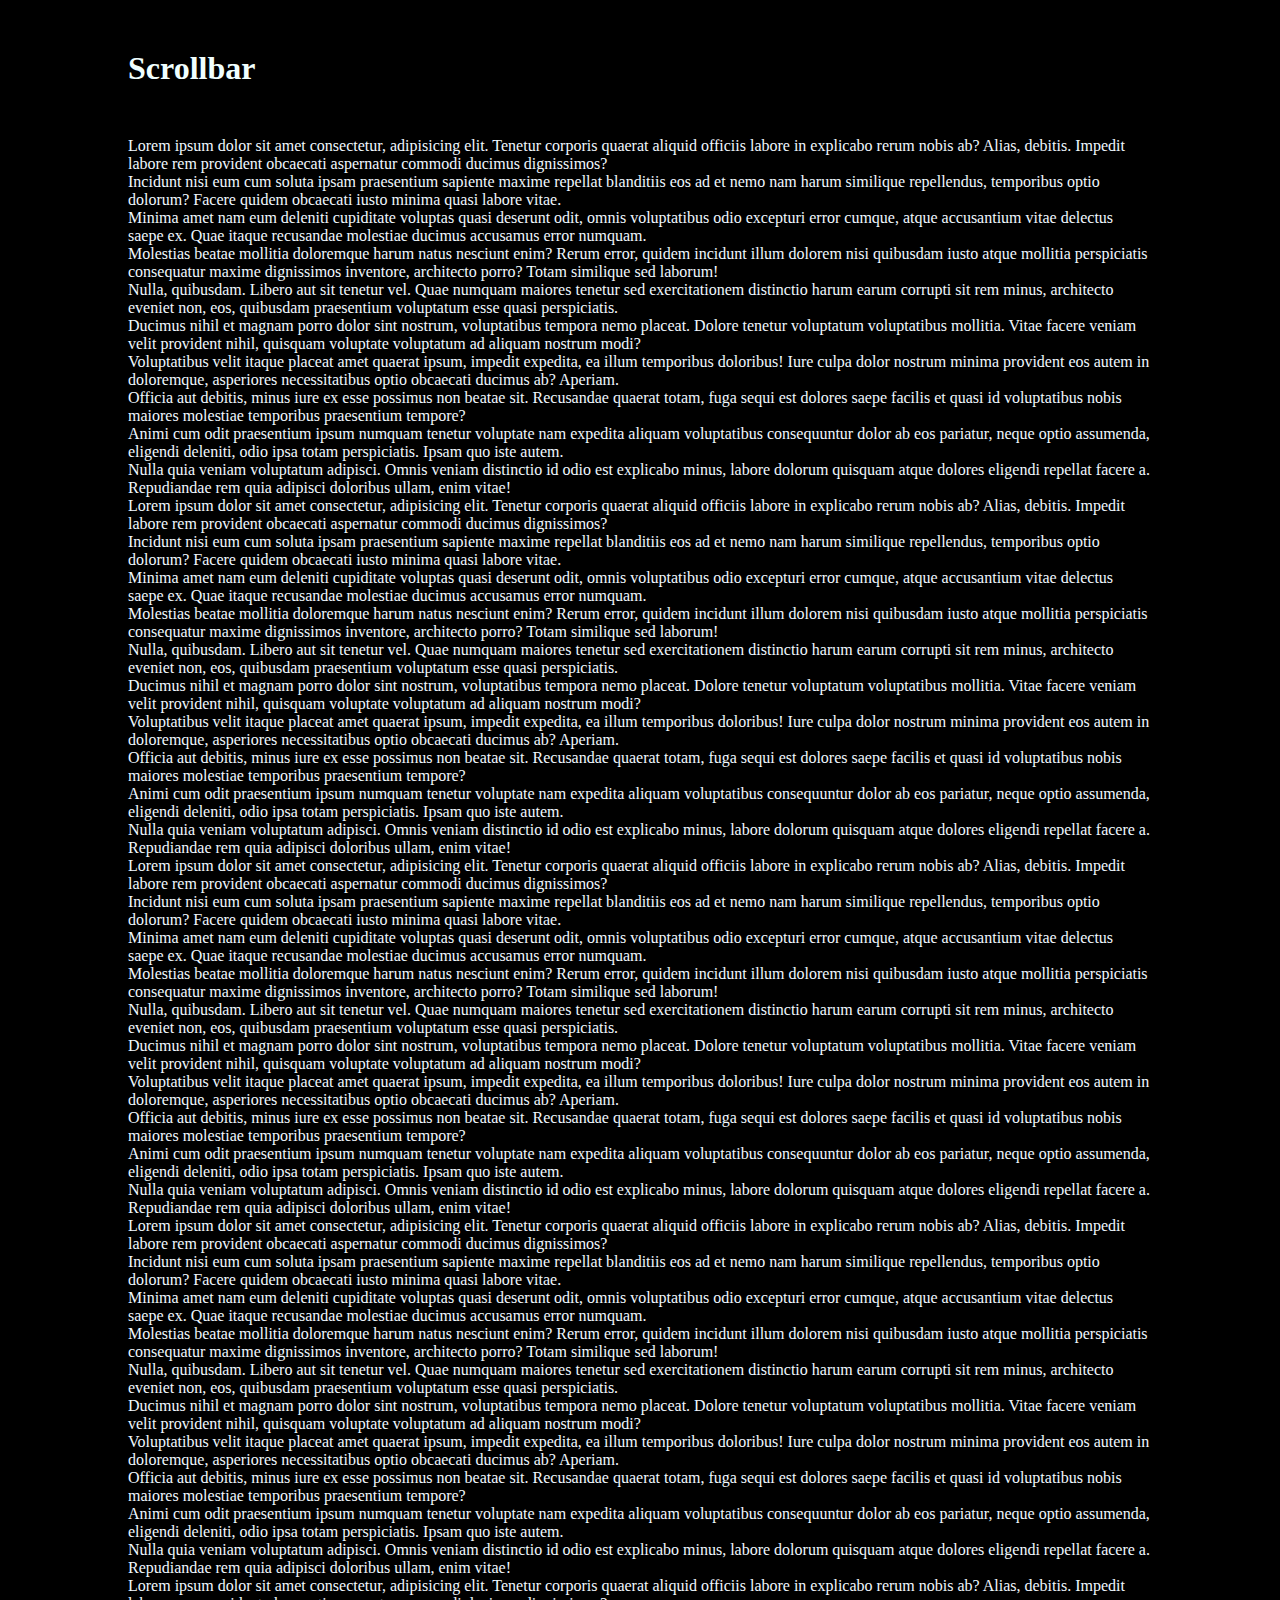
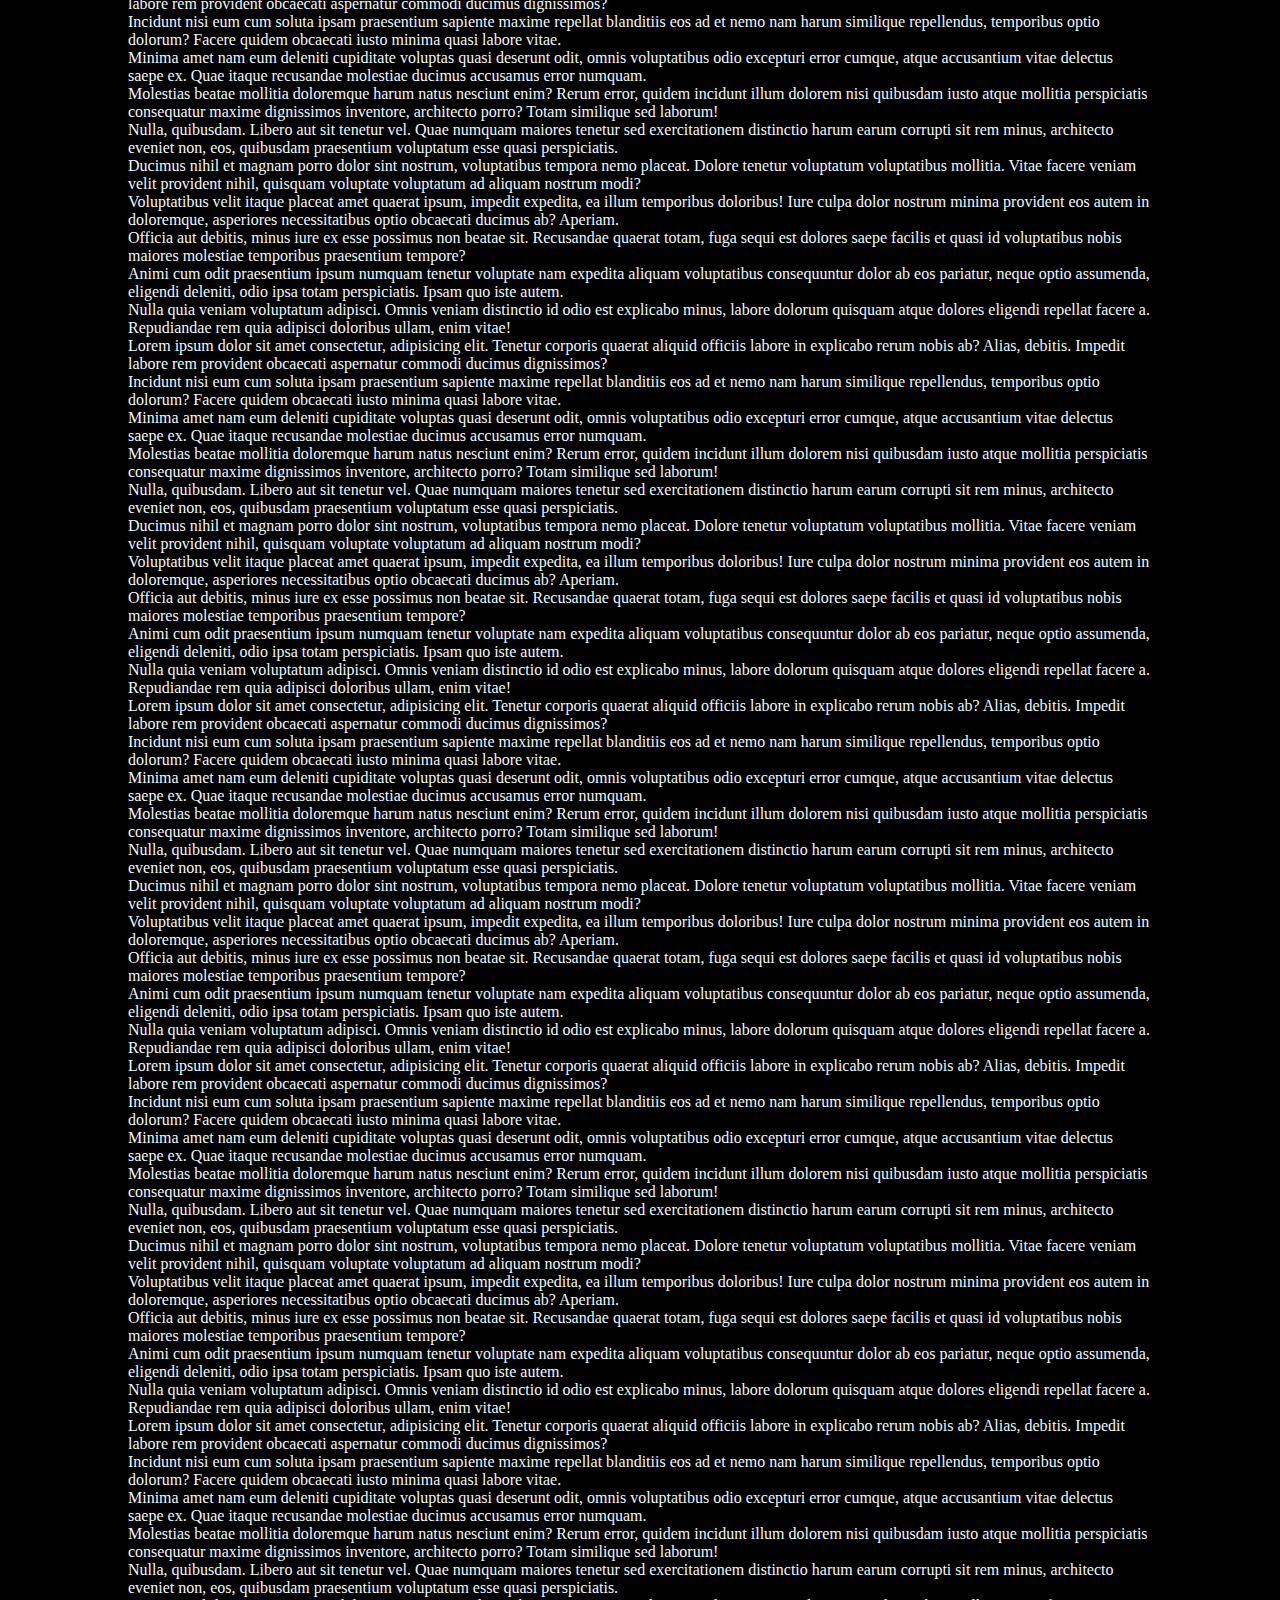
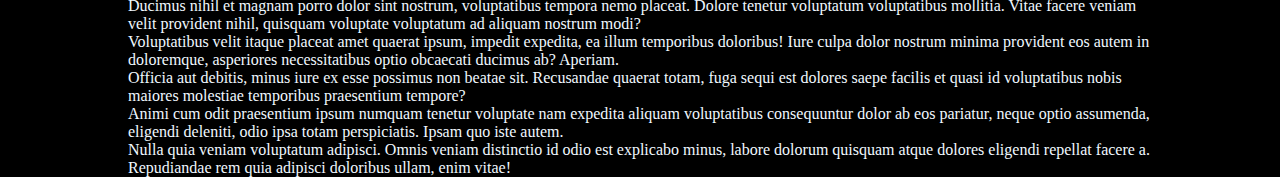
<file: gradient-bar/index.html>
<!DOCTYPE html>
<html lang="en">
<head>
    <meta charset="UTF-8">
    <meta http-equiv="X-UA-Compatible" content="IE=edge">
    <meta name="viewport" content="width=device-width, initial-scale=1.0">
    <link rel="stylesheet" href="style.css">
    <title>Custome Scrolbar</title>
</head>
<body>
    <h1>Scrollbar</h1>
    <p>Lorem ipsum dolor sit amet consectetur, adipisicing elit. Tenetur corporis quaerat aliquid officiis labore in explicabo rerum nobis ab? Alias, debitis. Impedit labore rem provident obcaecati aspernatur commodi ducimus dignissimos?</p>
    <p>Incidunt nisi eum cum soluta ipsam praesentium sapiente maxime repellat blanditiis eos ad et nemo nam harum similique repellendus, temporibus optio dolorum? Facere quidem obcaecati iusto minima quasi labore vitae.</p>
    <p>Minima amet nam eum deleniti cupiditate voluptas quasi deserunt odit, omnis voluptatibus odio excepturi error cumque, atque accusantium vitae delectus saepe ex. Quae itaque recusandae molestiae ducimus accusamus error numquam.</p>
    <p>Molestias beatae mollitia doloremque harum natus nesciunt enim? Rerum error, quidem incidunt illum dolorem nisi quibusdam iusto atque mollitia perspiciatis consequatur maxime dignissimos inventore, architecto porro? Totam similique sed laborum!</p>
    <p>Nulla, quibusdam. Libero aut sit tenetur vel. Quae numquam maiores tenetur sed exercitationem distinctio harum earum corrupti sit rem minus, architecto eveniet non, eos, quibusdam praesentium voluptatum esse quasi perspiciatis.</p>
    <p>Ducimus nihil et magnam porro dolor sint nostrum, voluptatibus tempora nemo placeat. Dolore tenetur voluptatum voluptatibus mollitia. Vitae facere veniam velit provident nihil, quisquam voluptate voluptatum ad aliquam nostrum modi?</p>
    <p>Voluptatibus velit itaque placeat amet quaerat ipsum, impedit expedita, ea illum temporibus doloribus! Iure culpa dolor nostrum minima provident eos autem in doloremque, asperiores necessitatibus optio obcaecati ducimus ab? Aperiam.</p>
    <p>Officia aut debitis, minus iure ex esse possimus non beatae sit. Recusandae quaerat totam, fuga sequi est dolores saepe facilis et quasi id voluptatibus nobis maiores molestiae temporibus praesentium tempore?</p>
    <p>Animi cum odit praesentium ipsum numquam tenetur voluptate nam expedita aliquam voluptatibus consequuntur dolor ab eos pariatur, neque optio assumenda, eligendi deleniti, odio ipsa totam perspiciatis. Ipsam quo iste autem.</p>
    <p>Nulla quia veniam voluptatum adipisci. Omnis veniam distinctio id odio est explicabo minus, labore dolorum quisquam atque dolores eligendi repellat facere a. Repudiandae rem quia adipisci doloribus ullam, enim vitae!</p>
    <p>Lorem ipsum dolor sit amet consectetur, adipisicing elit. Tenetur corporis quaerat aliquid officiis labore in explicabo rerum nobis ab? Alias, debitis. Impedit labore rem provident obcaecati aspernatur commodi ducimus dignissimos?</p>
    <p>Incidunt nisi eum cum soluta ipsam praesentium sapiente maxime repellat blanditiis eos ad et nemo nam harum similique repellendus, temporibus optio dolorum? Facere quidem obcaecati iusto minima quasi labore vitae.</p>
    <p>Minima amet nam eum deleniti cupiditate voluptas quasi deserunt odit, omnis voluptatibus odio excepturi error cumque, atque accusantium vitae delectus saepe ex. Quae itaque recusandae molestiae ducimus accusamus error numquam.</p>
    <p>Molestias beatae mollitia doloremque harum natus nesciunt enim? Rerum error, quidem incidunt illum dolorem nisi quibusdam iusto atque mollitia perspiciatis consequatur maxime dignissimos inventore, architecto porro? Totam similique sed laborum!</p>
    <p>Nulla, quibusdam. Libero aut sit tenetur vel. Quae numquam maiores tenetur sed exercitationem distinctio harum earum corrupti sit rem minus, architecto eveniet non, eos, quibusdam praesentium voluptatum esse quasi perspiciatis.</p>
    <p>Ducimus nihil et magnam porro dolor sint nostrum, voluptatibus tempora nemo placeat. Dolore tenetur voluptatum voluptatibus mollitia. Vitae facere veniam velit provident nihil, quisquam voluptate voluptatum ad aliquam nostrum modi?</p>
    <p>Voluptatibus velit itaque placeat amet quaerat ipsum, impedit expedita, ea illum temporibus doloribus! Iure culpa dolor nostrum minima provident eos autem in doloremque, asperiores necessitatibus optio obcaecati ducimus ab? Aperiam.</p>
    <p>Officia aut debitis, minus iure ex esse possimus non beatae sit. Recusandae quaerat totam, fuga sequi est dolores saepe facilis et quasi id voluptatibus nobis maiores molestiae temporibus praesentium tempore?</p>
    <p>Animi cum odit praesentium ipsum numquam tenetur voluptate nam expedita aliquam voluptatibus consequuntur dolor ab eos pariatur, neque optio assumenda, eligendi deleniti, odio ipsa totam perspiciatis. Ipsam quo iste autem.</p>
    <p>Nulla quia veniam voluptatum adipisci. Omnis veniam distinctio id odio est explicabo minus, labore dolorum quisquam atque dolores eligendi repellat facere a. Repudiandae rem quia adipisci doloribus ullam, enim vitae!</p>
    <p>Lorem ipsum dolor sit amet consectetur, adipisicing elit. Tenetur corporis quaerat aliquid officiis labore in explicabo rerum nobis ab? Alias, debitis. Impedit labore rem provident obcaecati aspernatur commodi ducimus dignissimos?</p>
    <p>Incidunt nisi eum cum soluta ipsam praesentium sapiente maxime repellat blanditiis eos ad et nemo nam harum similique repellendus, temporibus optio dolorum? Facere quidem obcaecati iusto minima quasi labore vitae.</p>
    <p>Minima amet nam eum deleniti cupiditate voluptas quasi deserunt odit, omnis voluptatibus odio excepturi error cumque, atque accusantium vitae delectus saepe ex. Quae itaque recusandae molestiae ducimus accusamus error numquam.</p>
    <p>Molestias beatae mollitia doloremque harum natus nesciunt enim? Rerum error, quidem incidunt illum dolorem nisi quibusdam iusto atque mollitia perspiciatis consequatur maxime dignissimos inventore, architecto porro? Totam similique sed laborum!</p>
    <p>Nulla, quibusdam. Libero aut sit tenetur vel. Quae numquam maiores tenetur sed exercitationem distinctio harum earum corrupti sit rem minus, architecto eveniet non, eos, quibusdam praesentium voluptatum esse quasi perspiciatis.</p>
    <p>Ducimus nihil et magnam porro dolor sint nostrum, voluptatibus tempora nemo placeat. Dolore tenetur voluptatum voluptatibus mollitia. Vitae facere veniam velit provident nihil, quisquam voluptate voluptatum ad aliquam nostrum modi?</p>
    <p>Voluptatibus velit itaque placeat amet quaerat ipsum, impedit expedita, ea illum temporibus doloribus! Iure culpa dolor nostrum minima provident eos autem in doloremque, asperiores necessitatibus optio obcaecati ducimus ab? Aperiam.</p>
    <p>Officia aut debitis, minus iure ex esse possimus non beatae sit. Recusandae quaerat totam, fuga sequi est dolores saepe facilis et quasi id voluptatibus nobis maiores molestiae temporibus praesentium tempore?</p>
    <p>Animi cum odit praesentium ipsum numquam tenetur voluptate nam expedita aliquam voluptatibus consequuntur dolor ab eos pariatur, neque optio assumenda, eligendi deleniti, odio ipsa totam perspiciatis. Ipsam quo iste autem.</p>
    <p>Nulla quia veniam voluptatum adipisci. Omnis veniam distinctio id odio est explicabo minus, labore dolorum quisquam atque dolores eligendi repellat facere a. Repudiandae rem quia adipisci doloribus ullam, enim vitae!</p>
    <p>Lorem ipsum dolor sit amet consectetur, adipisicing elit. Tenetur corporis quaerat aliquid officiis labore in explicabo rerum nobis ab? Alias, debitis. Impedit labore rem provident obcaecati aspernatur commodi ducimus dignissimos?</p>
    <p>Incidunt nisi eum cum soluta ipsam praesentium sapiente maxime repellat blanditiis eos ad et nemo nam harum similique repellendus, temporibus optio dolorum? Facere quidem obcaecati iusto minima quasi labore vitae.</p>
    <p>Minima amet nam eum deleniti cupiditate voluptas quasi deserunt odit, omnis voluptatibus odio excepturi error cumque, atque accusantium vitae delectus saepe ex. Quae itaque recusandae molestiae ducimus accusamus error numquam.</p>
    <p>Molestias beatae mollitia doloremque harum natus nesciunt enim? Rerum error, quidem incidunt illum dolorem nisi quibusdam iusto atque mollitia perspiciatis consequatur maxime dignissimos inventore, architecto porro? Totam similique sed laborum!</p>
    <p>Nulla, quibusdam. Libero aut sit tenetur vel. Quae numquam maiores tenetur sed exercitationem distinctio harum earum corrupti sit rem minus, architecto eveniet non, eos, quibusdam praesentium voluptatum esse quasi perspiciatis.</p>
    <p>Ducimus nihil et magnam porro dolor sint nostrum, voluptatibus tempora nemo placeat. Dolore tenetur voluptatum voluptatibus mollitia. Vitae facere veniam velit provident nihil, quisquam voluptate voluptatum ad aliquam nostrum modi?</p>
    <p>Voluptatibus velit itaque placeat amet quaerat ipsum, impedit expedita, ea illum temporibus doloribus! Iure culpa dolor nostrum minima provident eos autem in doloremque, asperiores necessitatibus optio obcaecati ducimus ab? Aperiam.</p>
    <p>Officia aut debitis, minus iure ex esse possimus non beatae sit. Recusandae quaerat totam, fuga sequi est dolores saepe facilis et quasi id voluptatibus nobis maiores molestiae temporibus praesentium tempore?</p>
    <p>Animi cum odit praesentium ipsum numquam tenetur voluptate nam expedita aliquam voluptatibus consequuntur dolor ab eos pariatur, neque optio assumenda, eligendi deleniti, odio ipsa totam perspiciatis. Ipsam quo iste autem.</p>
    <p>Nulla quia veniam voluptatum adipisci. Omnis veniam distinctio id odio est explicabo minus, labore dolorum quisquam atque dolores eligendi repellat facere a. Repudiandae rem quia adipisci doloribus ullam, enim vitae!</p>
    <p>Lorem ipsum dolor sit amet consectetur, adipisicing elit. Tenetur corporis quaerat aliquid officiis labore in explicabo rerum nobis ab? Alias, debitis. Impedit labore rem provident obcaecati aspernatur commodi ducimus dignissimos?</p>
    <p>Incidunt nisi eum cum soluta ipsam praesentium sapiente maxime repellat blanditiis eos ad et nemo nam harum similique repellendus, temporibus optio dolorum? Facere quidem obcaecati iusto minima quasi labore vitae.</p>
    <p>Minima amet nam eum deleniti cupiditate voluptas quasi deserunt odit, omnis voluptatibus odio excepturi error cumque, atque accusantium vitae delectus saepe ex. Quae itaque recusandae molestiae ducimus accusamus error numquam.</p>
    <p>Molestias beatae mollitia doloremque harum natus nesciunt enim? Rerum error, quidem incidunt illum dolorem nisi quibusdam iusto atque mollitia perspiciatis consequatur maxime dignissimos inventore, architecto porro? Totam similique sed laborum!</p>
    <p>Nulla, quibusdam. Libero aut sit tenetur vel. Quae numquam maiores tenetur sed exercitationem distinctio harum earum corrupti sit rem minus, architecto eveniet non, eos, quibusdam praesentium voluptatum esse quasi perspiciatis.</p>
    <p>Ducimus nihil et magnam porro dolor sint nostrum, voluptatibus tempora nemo placeat. Dolore tenetur voluptatum voluptatibus mollitia. Vitae facere veniam velit provident nihil, quisquam voluptate voluptatum ad aliquam nostrum modi?</p>
    <p>Voluptatibus velit itaque placeat amet quaerat ipsum, impedit expedita, ea illum temporibus doloribus! Iure culpa dolor nostrum minima provident eos autem in doloremque, asperiores necessitatibus optio obcaecati ducimus ab? Aperiam.</p>
    <p>Officia aut debitis, minus iure ex esse possimus non beatae sit. Recusandae quaerat totam, fuga sequi est dolores saepe facilis et quasi id voluptatibus nobis maiores molestiae temporibus praesentium tempore?</p>
    <p>Animi cum odit praesentium ipsum numquam tenetur voluptate nam expedita aliquam voluptatibus consequuntur dolor ab eos pariatur, neque optio assumenda, eligendi deleniti, odio ipsa totam perspiciatis. Ipsam quo iste autem.</p>
    <p>Nulla quia veniam voluptatum adipisci. Omnis veniam distinctio id odio est explicabo minus, labore dolorum quisquam atque dolores eligendi repellat facere a. Repudiandae rem quia adipisci doloribus ullam, enim vitae!</p>
    <p>Lorem ipsum dolor sit amet consectetur, adipisicing elit. Tenetur corporis quaerat aliquid officiis labore in explicabo rerum nobis ab? Alias, debitis. Impedit labore rem provident obcaecati aspernatur commodi ducimus dignissimos?</p>
    <p>Incidunt nisi eum cum soluta ipsam praesentium sapiente maxime repellat blanditiis eos ad et nemo nam harum similique repellendus, temporibus optio dolorum? Facere quidem obcaecati iusto minima quasi labore vitae.</p>
    <p>Minima amet nam eum deleniti cupiditate voluptas quasi deserunt odit, omnis voluptatibus odio excepturi error cumque, atque accusantium vitae delectus saepe ex. Quae itaque recusandae molestiae ducimus accusamus error numquam.</p>
    <p>Molestias beatae mollitia doloremque harum natus nesciunt enim? Rerum error, quidem incidunt illum dolorem nisi quibusdam iusto atque mollitia perspiciatis consequatur maxime dignissimos inventore, architecto porro? Totam similique sed laborum!</p>
    <p>Nulla, quibusdam. Libero aut sit tenetur vel. Quae numquam maiores tenetur sed exercitationem distinctio harum earum corrupti sit rem minus, architecto eveniet non, eos, quibusdam praesentium voluptatum esse quasi perspiciatis.</p>
    <p>Ducimus nihil et magnam porro dolor sint nostrum, voluptatibus tempora nemo placeat. Dolore tenetur voluptatum voluptatibus mollitia. Vitae facere veniam velit provident nihil, quisquam voluptate voluptatum ad aliquam nostrum modi?</p>
    <p>Voluptatibus velit itaque placeat amet quaerat ipsum, impedit expedita, ea illum temporibus doloribus! Iure culpa dolor nostrum minima provident eos autem in doloremque, asperiores necessitatibus optio obcaecati ducimus ab? Aperiam.</p>
    <p>Officia aut debitis, minus iure ex esse possimus non beatae sit. Recusandae quaerat totam, fuga sequi est dolores saepe facilis et quasi id voluptatibus nobis maiores molestiae temporibus praesentium tempore?</p>
    <p>Animi cum odit praesentium ipsum numquam tenetur voluptate nam expedita aliquam voluptatibus consequuntur dolor ab eos pariatur, neque optio assumenda, eligendi deleniti, odio ipsa totam perspiciatis. Ipsam quo iste autem.</p>
    <p>Nulla quia veniam voluptatum adipisci. Omnis veniam distinctio id odio est explicabo minus, labore dolorum quisquam atque dolores eligendi repellat facere a. Repudiandae rem quia adipisci doloribus ullam, enim vitae!</p>
    <p>Lorem ipsum dolor sit amet consectetur, adipisicing elit. Tenetur corporis quaerat aliquid officiis labore in explicabo rerum nobis ab? Alias, debitis. Impedit labore rem provident obcaecati aspernatur commodi ducimus dignissimos?</p>
    <p>Incidunt nisi eum cum soluta ipsam praesentium sapiente maxime repellat blanditiis eos ad et nemo nam harum similique repellendus, temporibus optio dolorum? Facere quidem obcaecati iusto minima quasi labore vitae.</p>
    <p>Minima amet nam eum deleniti cupiditate voluptas quasi deserunt odit, omnis voluptatibus odio excepturi error cumque, atque accusantium vitae delectus saepe ex. Quae itaque recusandae molestiae ducimus accusamus error numquam.</p>
    <p>Molestias beatae mollitia doloremque harum natus nesciunt enim? Rerum error, quidem incidunt illum dolorem nisi quibusdam iusto atque mollitia perspiciatis consequatur maxime dignissimos inventore, architecto porro? Totam similique sed laborum!</p>
    <p>Nulla, quibusdam. Libero aut sit tenetur vel. Quae numquam maiores tenetur sed exercitationem distinctio harum earum corrupti sit rem minus, architecto eveniet non, eos, quibusdam praesentium voluptatum esse quasi perspiciatis.</p>
    <p>Ducimus nihil et magnam porro dolor sint nostrum, voluptatibus tempora nemo placeat. Dolore tenetur voluptatum voluptatibus mollitia. Vitae facere veniam velit provident nihil, quisquam voluptate voluptatum ad aliquam nostrum modi?</p>
    <p>Voluptatibus velit itaque placeat amet quaerat ipsum, impedit expedita, ea illum temporibus doloribus! Iure culpa dolor nostrum minima provident eos autem in doloremque, asperiores necessitatibus optio obcaecati ducimus ab? Aperiam.</p>
    <p>Officia aut debitis, minus iure ex esse possimus non beatae sit. Recusandae quaerat totam, fuga sequi est dolores saepe facilis et quasi id voluptatibus nobis maiores molestiae temporibus praesentium tempore?</p>
    <p>Animi cum odit praesentium ipsum numquam tenetur voluptate nam expedita aliquam voluptatibus consequuntur dolor ab eos pariatur, neque optio assumenda, eligendi deleniti, odio ipsa totam perspiciatis. Ipsam quo iste autem.</p>
    <p>Nulla quia veniam voluptatum adipisci. Omnis veniam distinctio id odio est explicabo minus, labore dolorum quisquam atque dolores eligendi repellat facere a. Repudiandae rem quia adipisci doloribus ullam, enim vitae!</p>
    <p>Lorem ipsum dolor sit amet consectetur, adipisicing elit. Tenetur corporis quaerat aliquid officiis labore in explicabo rerum nobis ab? Alias, debitis. Impedit labore rem provident obcaecati aspernatur commodi ducimus dignissimos?</p>
    <p>Incidunt nisi eum cum soluta ipsam praesentium sapiente maxime repellat blanditiis eos ad et nemo nam harum similique repellendus, temporibus optio dolorum? Facere quidem obcaecati iusto minima quasi labore vitae.</p>
    <p>Minima amet nam eum deleniti cupiditate voluptas quasi deserunt odit, omnis voluptatibus odio excepturi error cumque, atque accusantium vitae delectus saepe ex. Quae itaque recusandae molestiae ducimus accusamus error numquam.</p>
    <p>Molestias beatae mollitia doloremque harum natus nesciunt enim? Rerum error, quidem incidunt illum dolorem nisi quibusdam iusto atque mollitia perspiciatis consequatur maxime dignissimos inventore, architecto porro? Totam similique sed laborum!</p>
    <p>Nulla, quibusdam. Libero aut sit tenetur vel. Quae numquam maiores tenetur sed exercitationem distinctio harum earum corrupti sit rem minus, architecto eveniet non, eos, quibusdam praesentium voluptatum esse quasi perspiciatis.</p>
    <p>Ducimus nihil et magnam porro dolor sint nostrum, voluptatibus tempora nemo placeat. Dolore tenetur voluptatum voluptatibus mollitia. Vitae facere veniam velit provident nihil, quisquam voluptate voluptatum ad aliquam nostrum modi?</p>
    <p>Voluptatibus velit itaque placeat amet quaerat ipsum, impedit expedita, ea illum temporibus doloribus! Iure culpa dolor nostrum minima provident eos autem in doloremque, asperiores necessitatibus optio obcaecati ducimus ab? Aperiam.</p>
    <p>Officia aut debitis, minus iure ex esse possimus non beatae sit. Recusandae quaerat totam, fuga sequi est dolores saepe facilis et quasi id voluptatibus nobis maiores molestiae temporibus praesentium tempore?</p>
    <p>Animi cum odit praesentium ipsum numquam tenetur voluptate nam expedita aliquam voluptatibus consequuntur dolor ab eos pariatur, neque optio assumenda, eligendi deleniti, odio ipsa totam perspiciatis. Ipsam quo iste autem.</p>
    <p>Nulla quia veniam voluptatum adipisci. Omnis veniam distinctio id odio est explicabo minus, labore dolorum quisquam atque dolores eligendi repellat facere a. Repudiandae rem quia adipisci doloribus ullam, enim vitae!</p>
    <p>Lorem ipsum dolor sit amet consectetur, adipisicing elit. Tenetur corporis quaerat aliquid officiis labore in explicabo rerum nobis ab? Alias, debitis. Impedit labore rem provident obcaecati aspernatur commodi ducimus dignissimos?</p>
    <p>Incidunt nisi eum cum soluta ipsam praesentium sapiente maxime repellat blanditiis eos ad et nemo nam harum similique repellendus, temporibus optio dolorum? Facere quidem obcaecati iusto minima quasi labore vitae.</p>
    <p>Minima amet nam eum deleniti cupiditate voluptas quasi deserunt odit, omnis voluptatibus odio excepturi error cumque, atque accusantium vitae delectus saepe ex. Quae itaque recusandae molestiae ducimus accusamus error numquam.</p>
    <p>Molestias beatae mollitia doloremque harum natus nesciunt enim? Rerum error, quidem incidunt illum dolorem nisi quibusdam iusto atque mollitia perspiciatis consequatur maxime dignissimos inventore, architecto porro? Totam similique sed laborum!</p>
    <p>Nulla, quibusdam. Libero aut sit tenetur vel. Quae numquam maiores tenetur sed exercitationem distinctio harum earum corrupti sit rem minus, architecto eveniet non, eos, quibusdam praesentium voluptatum esse quasi perspiciatis.</p>
    <p>Ducimus nihil et magnam porro dolor sint nostrum, voluptatibus tempora nemo placeat. Dolore tenetur voluptatum voluptatibus mollitia. Vitae facere veniam velit provident nihil, quisquam voluptate voluptatum ad aliquam nostrum modi?</p>
    <p>Voluptatibus velit itaque placeat amet quaerat ipsum, impedit expedita, ea illum temporibus doloribus! Iure culpa dolor nostrum minima provident eos autem in doloremque, asperiores necessitatibus optio obcaecati ducimus ab? Aperiam.</p>
    <p>Officia aut debitis, minus iure ex esse possimus non beatae sit. Recusandae quaerat totam, fuga sequi est dolores saepe facilis et quasi id voluptatibus nobis maiores molestiae temporibus praesentium tempore?</p>
    <p>Animi cum odit praesentium ipsum numquam tenetur voluptate nam expedita aliquam voluptatibus consequuntur dolor ab eos pariatur, neque optio assumenda, eligendi deleniti, odio ipsa totam perspiciatis. Ipsam quo iste autem.</p>
    <p>Nulla quia veniam voluptatum adipisci. Omnis veniam distinctio id odio est explicabo minus, labore dolorum quisquam atque dolores eligendi repellat facere a. Repudiandae rem quia adipisci doloribus ullam, enim vitae!</p>
</body>
</html>
</file>
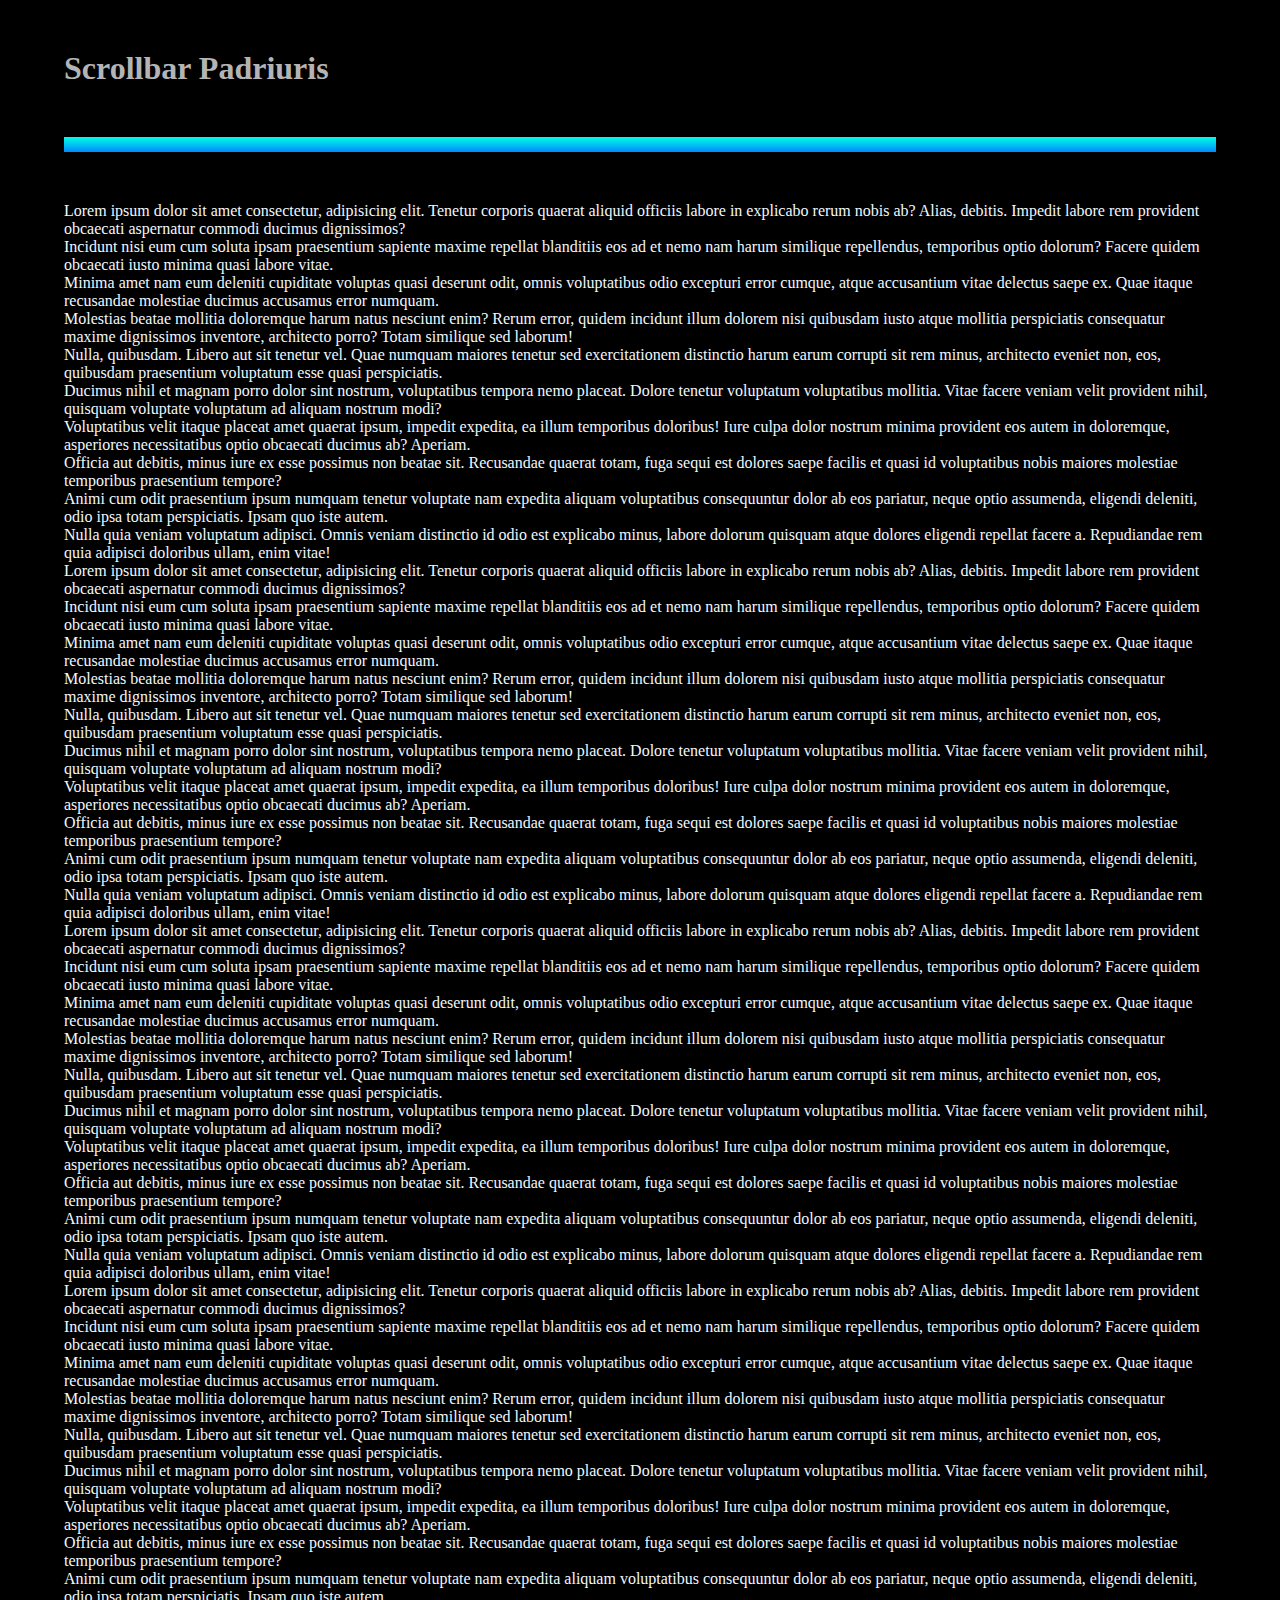
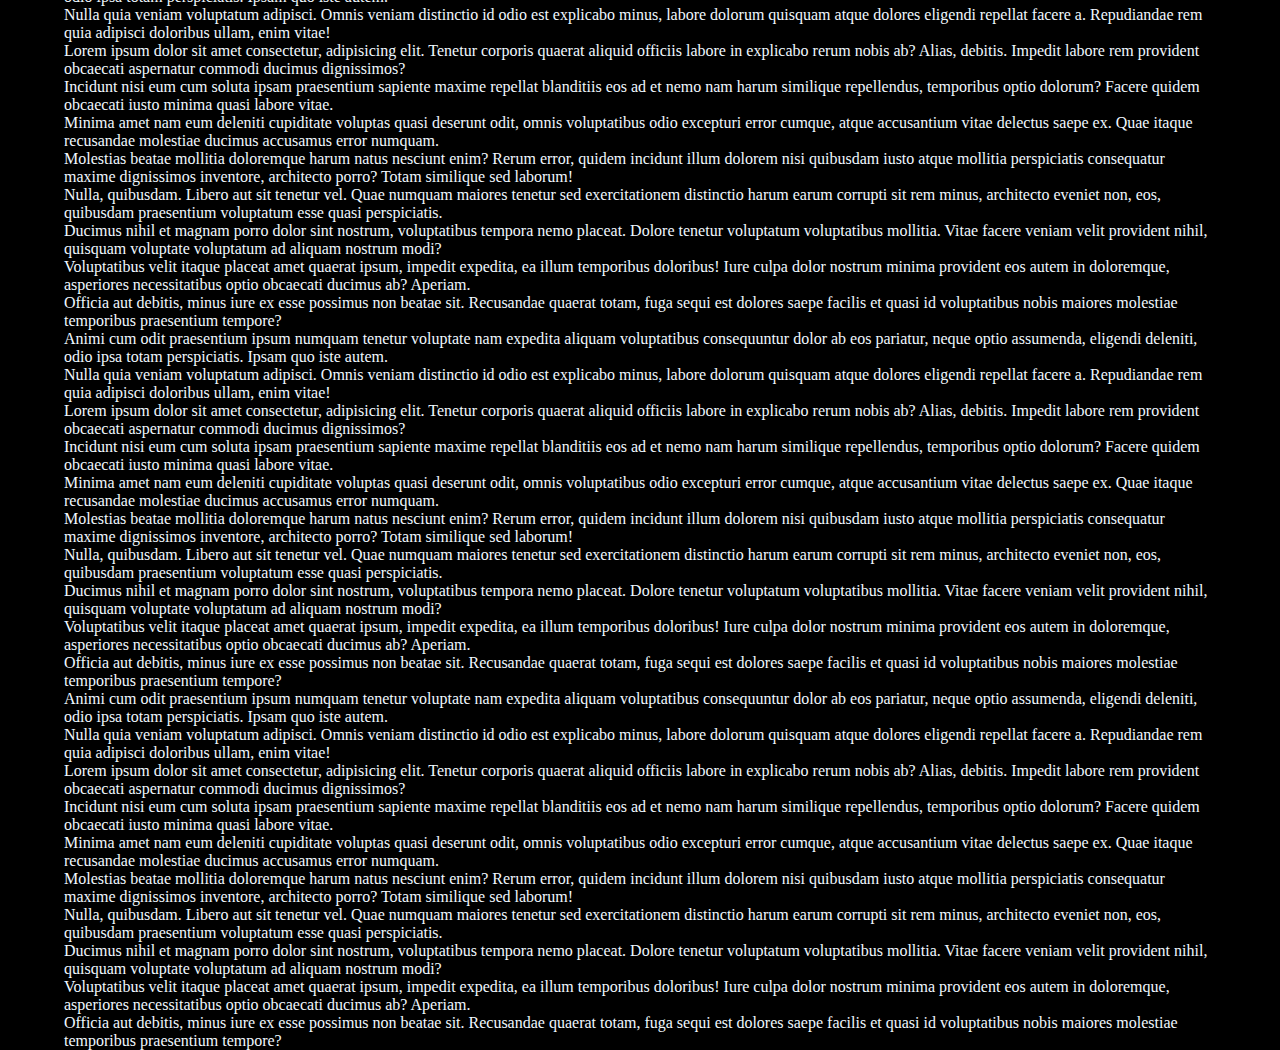
<file: gradient-horizontalbar/index.html>
<!DOCTYPE html>
<html lang="en">
<head>
    <meta charset="UTF-8">
    <meta http-equiv="X-UA-Compatible" content="IE=edge">
    <meta name="viewport" content="width=device-width, initial-scale=1.0">
    <link rel="stylesheet" href="style.css">
    <title>animated gradient horizontal bar</title>
</head>
<body>
    <section>    
        <h1>Scrollbar Padriuris</h1>
        <div id="progressbar"></div>        
        <p>Lorem ipsum dolor sit amet consectetur, adipisicing elit. Tenetur corporis quaerat aliquid officiis labore in explicabo rerum nobis ab? Alias, debitis. Impedit labore rem provident obcaecati aspernatur commodi ducimus dignissimos?</p>
        <p>Incidunt nisi eum cum soluta ipsam praesentium sapiente maxime repellat blanditiis eos ad et nemo nam harum similique repellendus, temporibus optio dolorum? Facere quidem obcaecati iusto minima quasi labore vitae.</p>
        <p>Minima amet nam eum deleniti cupiditate voluptas quasi deserunt odit, omnis voluptatibus odio excepturi error cumque, atque accusantium vitae delectus saepe ex. Quae itaque recusandae molestiae ducimus accusamus error numquam.</p>
        <p>Molestias beatae mollitia doloremque harum natus nesciunt enim? Rerum error, quidem incidunt illum dolorem nisi quibusdam iusto atque mollitia perspiciatis consequatur maxime dignissimos inventore, architecto porro? Totam similique sed laborum!</p>
        <p>Nulla, quibusdam. Libero aut sit tenetur vel. Quae numquam maiores tenetur sed exercitationem distinctio harum earum corrupti sit rem minus, architecto eveniet non, eos, quibusdam praesentium voluptatum esse quasi perspiciatis.</p>
        <p>Ducimus nihil et magnam porro dolor sint nostrum, voluptatibus tempora nemo placeat. Dolore tenetur voluptatum voluptatibus mollitia. Vitae facere veniam velit provident nihil, quisquam voluptate voluptatum ad aliquam nostrum modi?</p>
        <p>Voluptatibus velit itaque placeat amet quaerat ipsum, impedit expedita, ea illum temporibus doloribus! Iure culpa dolor nostrum minima provident eos autem in doloremque, asperiores necessitatibus optio obcaecati ducimus ab? Aperiam.</p>
        <p>Officia aut debitis, minus iure ex esse possimus non beatae sit. Recusandae quaerat totam, fuga sequi est dolores saepe facilis et quasi id voluptatibus nobis maiores molestiae temporibus praesentium tempore?</p>
        <p>Animi cum odit praesentium ipsum numquam tenetur voluptate nam expedita aliquam voluptatibus consequuntur dolor ab eos pariatur, neque optio assumenda, eligendi deleniti, odio ipsa totam perspiciatis. Ipsam quo iste autem.</p>
        <p>Nulla quia veniam voluptatum adipisci. Omnis veniam distinctio id odio est explicabo minus, labore dolorum quisquam atque dolores eligendi repellat facere a. Repudiandae rem quia adipisci doloribus ullam, enim vitae!</p>
        <p>Lorem ipsum dolor sit amet consectetur, adipisicing elit. Tenetur corporis quaerat aliquid officiis labore in explicabo rerum nobis ab? Alias, debitis. Impedit labore rem provident obcaecati aspernatur commodi ducimus dignissimos?</p>
        <p>Incidunt nisi eum cum soluta ipsam praesentium sapiente maxime repellat blanditiis eos ad et nemo nam harum similique repellendus, temporibus optio dolorum? Facere quidem obcaecati iusto minima quasi labore vitae.</p>
        <p>Minima amet nam eum deleniti cupiditate voluptas quasi deserunt odit, omnis voluptatibus odio excepturi error cumque, atque accusantium vitae delectus saepe ex. Quae itaque recusandae molestiae ducimus accusamus error numquam.</p>
        <p>Molestias beatae mollitia doloremque harum natus nesciunt enim? Rerum error, quidem incidunt illum dolorem nisi quibusdam iusto atque mollitia perspiciatis consequatur maxime dignissimos inventore, architecto porro? Totam similique sed laborum!</p>
        <p>Nulla, quibusdam. Libero aut sit tenetur vel. Quae numquam maiores tenetur sed exercitationem distinctio harum earum corrupti sit rem minus, architecto eveniet non, eos, quibusdam praesentium voluptatum esse quasi perspiciatis.</p>
        <p>Ducimus nihil et magnam porro dolor sint nostrum, voluptatibus tempora nemo placeat. Dolore tenetur voluptatum voluptatibus mollitia. Vitae facere veniam velit provident nihil, quisquam voluptate voluptatum ad aliquam nostrum modi?</p>
        <p>Voluptatibus velit itaque placeat amet quaerat ipsum, impedit expedita, ea illum temporibus doloribus! Iure culpa dolor nostrum minima provident eos autem in doloremque, asperiores necessitatibus optio obcaecati ducimus ab? Aperiam.</p>
        <p>Officia aut debitis, minus iure ex esse possimus non beatae sit. Recusandae quaerat totam, fuga sequi est dolores saepe facilis et quasi id voluptatibus nobis maiores molestiae temporibus praesentium tempore?</p>
        <p>Animi cum odit praesentium ipsum numquam tenetur voluptate nam expedita aliquam voluptatibus consequuntur dolor ab eos pariatur, neque optio assumenda, eligendi deleniti, odio ipsa totam perspiciatis. Ipsam quo iste autem.</p>
        <p>Nulla quia veniam voluptatum adipisci. Omnis veniam distinctio id odio est explicabo minus, labore dolorum quisquam atque dolores eligendi repellat facere a. Repudiandae rem quia adipisci doloribus ullam, enim vitae!</p>
        <p>Lorem ipsum dolor sit amet consectetur, adipisicing elit. Tenetur corporis quaerat aliquid officiis labore in explicabo rerum nobis ab? Alias, debitis. Impedit labore rem provident obcaecati aspernatur commodi ducimus dignissimos?</p>
        <p>Incidunt nisi eum cum soluta ipsam praesentium sapiente maxime repellat blanditiis eos ad et nemo nam harum similique repellendus, temporibus optio dolorum? Facere quidem obcaecati iusto minima quasi labore vitae.</p>
        <p>Minima amet nam eum deleniti cupiditate voluptas quasi deserunt odit, omnis voluptatibus odio excepturi error cumque, atque accusantium vitae delectus saepe ex. Quae itaque recusandae molestiae ducimus accusamus error numquam.</p>
        <p>Molestias beatae mollitia doloremque harum natus nesciunt enim? Rerum error, quidem incidunt illum dolorem nisi quibusdam iusto atque mollitia perspiciatis consequatur maxime dignissimos inventore, architecto porro? Totam similique sed laborum!</p>
        <p>Nulla, quibusdam. Libero aut sit tenetur vel. Quae numquam maiores tenetur sed exercitationem distinctio harum earum corrupti sit rem minus, architecto eveniet non, eos, quibusdam praesentium voluptatum esse quasi perspiciatis.</p>
        <p>Ducimus nihil et magnam porro dolor sint nostrum, voluptatibus tempora nemo placeat. Dolore tenetur voluptatum voluptatibus mollitia. Vitae facere veniam velit provident nihil, quisquam voluptate voluptatum ad aliquam nostrum modi?</p>
        <p>Voluptatibus velit itaque placeat amet quaerat ipsum, impedit expedita, ea illum temporibus doloribus! Iure culpa dolor nostrum minima provident eos autem in doloremque, asperiores necessitatibus optio obcaecati ducimus ab? Aperiam.</p>
        <p>Officia aut debitis, minus iure ex esse possimus non beatae sit. Recusandae quaerat totam, fuga sequi est dolores saepe facilis et quasi id voluptatibus nobis maiores molestiae temporibus praesentium tempore?</p>
        <p>Animi cum odit praesentium ipsum numquam tenetur voluptate nam expedita aliquam voluptatibus consequuntur dolor ab eos pariatur, neque optio assumenda, eligendi deleniti, odio ipsa totam perspiciatis. Ipsam quo iste autem.</p>
        <p>Nulla quia veniam voluptatum adipisci. Omnis veniam distinctio id odio est explicabo minus, labore dolorum quisquam atque dolores eligendi repellat facere a. Repudiandae rem quia adipisci doloribus ullam, enim vitae!</p>
        <p>Lorem ipsum dolor sit amet consectetur, adipisicing elit. Tenetur corporis quaerat aliquid officiis labore in explicabo rerum nobis ab? Alias, debitis. Impedit labore rem provident obcaecati aspernatur commodi ducimus dignissimos?</p>
        <p>Incidunt nisi eum cum soluta ipsam praesentium sapiente maxime repellat blanditiis eos ad et nemo nam harum similique repellendus, temporibus optio dolorum? Facere quidem obcaecati iusto minima quasi labore vitae.</p>
        <p>Minima amet nam eum deleniti cupiditate voluptas quasi deserunt odit, omnis voluptatibus odio excepturi error cumque, atque accusantium vitae delectus saepe ex. Quae itaque recusandae molestiae ducimus accusamus error numquam.</p>
        <p>Molestias beatae mollitia doloremque harum natus nesciunt enim? Rerum error, quidem incidunt illum dolorem nisi quibusdam iusto atque mollitia perspiciatis consequatur maxime dignissimos inventore, architecto porro? Totam similique sed laborum!</p>
        <p>Nulla, quibusdam. Libero aut sit tenetur vel. Quae numquam maiores tenetur sed exercitationem distinctio harum earum corrupti sit rem minus, architecto eveniet non, eos, quibusdam praesentium voluptatum esse quasi perspiciatis.</p>
        <p>Ducimus nihil et magnam porro dolor sint nostrum, voluptatibus tempora nemo placeat. Dolore tenetur voluptatum voluptatibus mollitia. Vitae facere veniam velit provident nihil, quisquam voluptate voluptatum ad aliquam nostrum modi?</p>
        <p>Voluptatibus velit itaque placeat amet quaerat ipsum, impedit expedita, ea illum temporibus doloribus! Iure culpa dolor nostrum minima provident eos autem in doloremque, asperiores necessitatibus optio obcaecati ducimus ab? Aperiam.</p>
        <p>Officia aut debitis, minus iure ex esse possimus non beatae sit. Recusandae quaerat totam, fuga sequi est dolores saepe facilis et quasi id voluptatibus nobis maiores molestiae temporibus praesentium tempore?</p>
        <p>Animi cum odit praesentium ipsum numquam tenetur voluptate nam expedita aliquam voluptatibus consequuntur dolor ab eos pariatur, neque optio assumenda, eligendi deleniti, odio ipsa totam perspiciatis. Ipsam quo iste autem.</p>
        <p>Nulla quia veniam voluptatum adipisci. Omnis veniam distinctio id odio est explicabo minus, labore dolorum quisquam atque dolores eligendi repellat facere a. Repudiandae rem quia adipisci doloribus ullam, enim vitae!</p>
        <p>Lorem ipsum dolor sit amet consectetur, adipisicing elit. Tenetur corporis quaerat aliquid officiis labore in explicabo rerum nobis ab? Alias, debitis. Impedit labore rem provident obcaecati aspernatur commodi ducimus dignissimos?</p>
        <p>Incidunt nisi eum cum soluta ipsam praesentium sapiente maxime repellat blanditiis eos ad et nemo nam harum similique repellendus, temporibus optio dolorum? Facere quidem obcaecati iusto minima quasi labore vitae.</p>
        <p>Minima amet nam eum deleniti cupiditate voluptas quasi deserunt odit, omnis voluptatibus odio excepturi error cumque, atque accusantium vitae delectus saepe ex. Quae itaque recusandae molestiae ducimus accusamus error numquam.</p>
        <p>Molestias beatae mollitia doloremque harum natus nesciunt enim? Rerum error, quidem incidunt illum dolorem nisi quibusdam iusto atque mollitia perspiciatis consequatur maxime dignissimos inventore, architecto porro? Totam similique sed laborum!</p>
        <p>Nulla, quibusdam. Libero aut sit tenetur vel. Quae numquam maiores tenetur sed exercitationem distinctio harum earum corrupti sit rem minus, architecto eveniet non, eos, quibusdam praesentium voluptatum esse quasi perspiciatis.</p>
        <p>Ducimus nihil et magnam porro dolor sint nostrum, voluptatibus tempora nemo placeat. Dolore tenetur voluptatum voluptatibus mollitia. Vitae facere veniam velit provident nihil, quisquam voluptate voluptatum ad aliquam nostrum modi?</p>
        <p>Voluptatibus velit itaque placeat amet quaerat ipsum, impedit expedita, ea illum temporibus doloribus! Iure culpa dolor nostrum minima provident eos autem in doloremque, asperiores necessitatibus optio obcaecati ducimus ab? Aperiam.</p>
        <p>Officia aut debitis, minus iure ex esse possimus non beatae sit. Recusandae quaerat totam, fuga sequi est dolores saepe facilis et quasi id voluptatibus nobis maiores molestiae temporibus praesentium tempore?</p>
        <p>Animi cum odit praesentium ipsum numquam tenetur voluptate nam expedita aliquam voluptatibus consequuntur dolor ab eos pariatur, neque optio assumenda, eligendi deleniti, odio ipsa totam perspiciatis. Ipsam quo iste autem.</p>
        <p>Nulla quia veniam voluptatum adipisci. Omnis veniam distinctio id odio est explicabo minus, labore dolorum quisquam atque dolores eligendi repellat facere a. Repudiandae rem quia adipisci doloribus ullam, enim vitae!</p>
        <p>Lorem ipsum dolor sit amet consectetur, adipisicing elit. Tenetur corporis quaerat aliquid officiis labore in explicabo rerum nobis ab? Alias, debitis. Impedit labore rem provident obcaecati aspernatur commodi ducimus dignissimos?</p>
        <p>Incidunt nisi eum cum soluta ipsam praesentium sapiente maxime repellat blanditiis eos ad et nemo nam harum similique repellendus, temporibus optio dolorum? Facere quidem obcaecati iusto minima quasi labore vitae.</p>
        <p>Minima amet nam eum deleniti cupiditate voluptas quasi deserunt odit, omnis voluptatibus odio excepturi error cumque, atque accusantium vitae delectus saepe ex. Quae itaque recusandae molestiae ducimus accusamus error numquam.</p>
        <p>Molestias beatae mollitia doloremque harum natus nesciunt enim? Rerum error, quidem incidunt illum dolorem nisi quibusdam iusto atque mollitia perspiciatis consequatur maxime dignissimos inventore, architecto porro? Totam similique sed laborum!</p>
        <p>Nulla, quibusdam. Libero aut sit tenetur vel. Quae numquam maiores tenetur sed exercitationem distinctio harum earum corrupti sit rem minus, architecto eveniet non, eos, quibusdam praesentium voluptatum esse quasi perspiciatis.</p>
        <p>Ducimus nihil et magnam porro dolor sint nostrum, voluptatibus tempora nemo placeat. Dolore tenetur voluptatum voluptatibus mollitia. Vitae facere veniam velit provident nihil, quisquam voluptate voluptatum ad aliquam nostrum modi?</p>
        <p>Voluptatibus velit itaque placeat amet quaerat ipsum, impedit expedita, ea illum temporibus doloribus! Iure culpa dolor nostrum minima provident eos autem in doloremque, asperiores necessitatibus optio obcaecati ducimus ab? Aperiam.</p>
        <p>Officia aut debitis, minus iure ex esse possimus non beatae sit. Recusandae quaerat totam, fuga sequi est dolores saepe facilis et quasi id voluptatibus nobis maiores molestiae temporibus praesentium tempore?</p>
        <p>Animi cum odit praesentium ipsum numquam tenetur voluptate nam expedita aliquam voluptatibus consequuntur dolor ab eos pariatur, neque optio assumenda, eligendi deleniti, odio ipsa totam perspiciatis. Ipsam quo iste autem.</p>
        <p>Nulla quia veniam voluptatum adipisci. Omnis veniam distinctio id odio est explicabo minus, labore dolorum quisquam atque dolores eligendi repellat facere a. Repudiandae rem quia adipisci doloribus ullam, enim vitae!</p>
        <p>Lorem ipsum dolor sit amet consectetur, adipisicing elit. Tenetur corporis quaerat aliquid officiis labore in explicabo rerum nobis ab? Alias, debitis. Impedit labore rem provident obcaecati aspernatur commodi ducimus dignissimos?</p>
        <p>Incidunt nisi eum cum soluta ipsam praesentium sapiente maxime repellat blanditiis eos ad et nemo nam harum similique repellendus, temporibus optio dolorum? Facere quidem obcaecati iusto minima quasi labore vitae.</p>
        <p>Minima amet nam eum deleniti cupiditate voluptas quasi deserunt odit, omnis voluptatibus odio excepturi error cumque, atque accusantium vitae delectus saepe ex. Quae itaque recusandae molestiae ducimus accusamus error numquam.</p>
        <p>Molestias beatae mollitia doloremque harum natus nesciunt enim? Rerum error, quidem incidunt illum dolorem nisi quibusdam iusto atque mollitia perspiciatis consequatur maxime dignissimos inventore, architecto porro? Totam similique sed laborum!</p>
        <p>Nulla, quibusdam. Libero aut sit tenetur vel. Quae numquam maiores tenetur sed exercitationem distinctio harum earum corrupti sit rem minus, architecto eveniet non, eos, quibusdam praesentium voluptatum esse quasi perspiciatis.</p>
        <p>Ducimus nihil et magnam porro dolor sint nostrum, voluptatibus tempora nemo placeat. Dolore tenetur voluptatum voluptatibus mollitia. Vitae facere veniam velit provident nihil, quisquam voluptate voluptatum ad aliquam nostrum modi?</p>
        <p>Voluptatibus velit itaque placeat amet quaerat ipsum, impedit expedita, ea illum temporibus doloribus! Iure culpa dolor nostrum minima provident eos autem in doloremque, asperiores necessitatibus optio obcaecati ducimus ab? Aperiam.</p>
        <p>Officia aut debitis, minus iure ex esse possimus non beatae sit. Recusandae quaerat totam, fuga sequi est dolores saepe facilis et quasi id voluptatibus nobis maiores molestiae temporibus praesentium tempore?</p>
</section> 
</body>
</html>
</file>
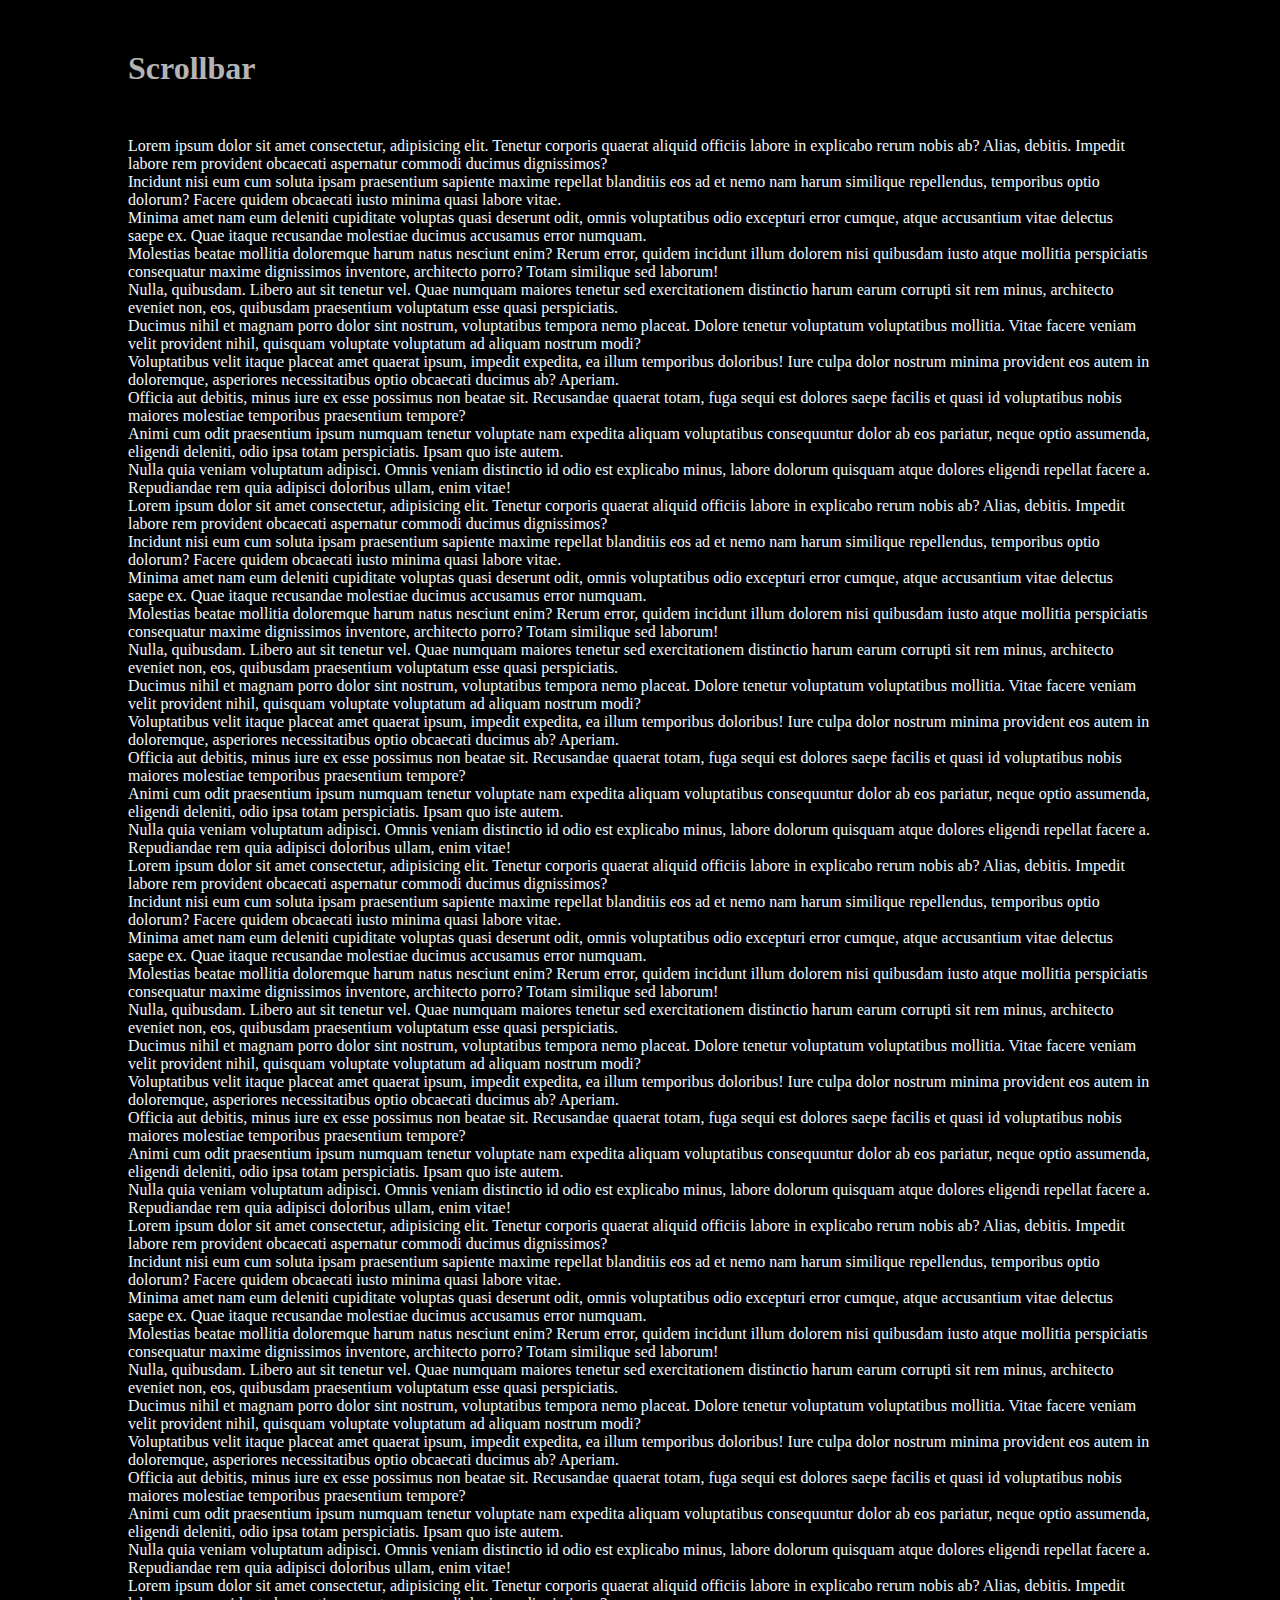
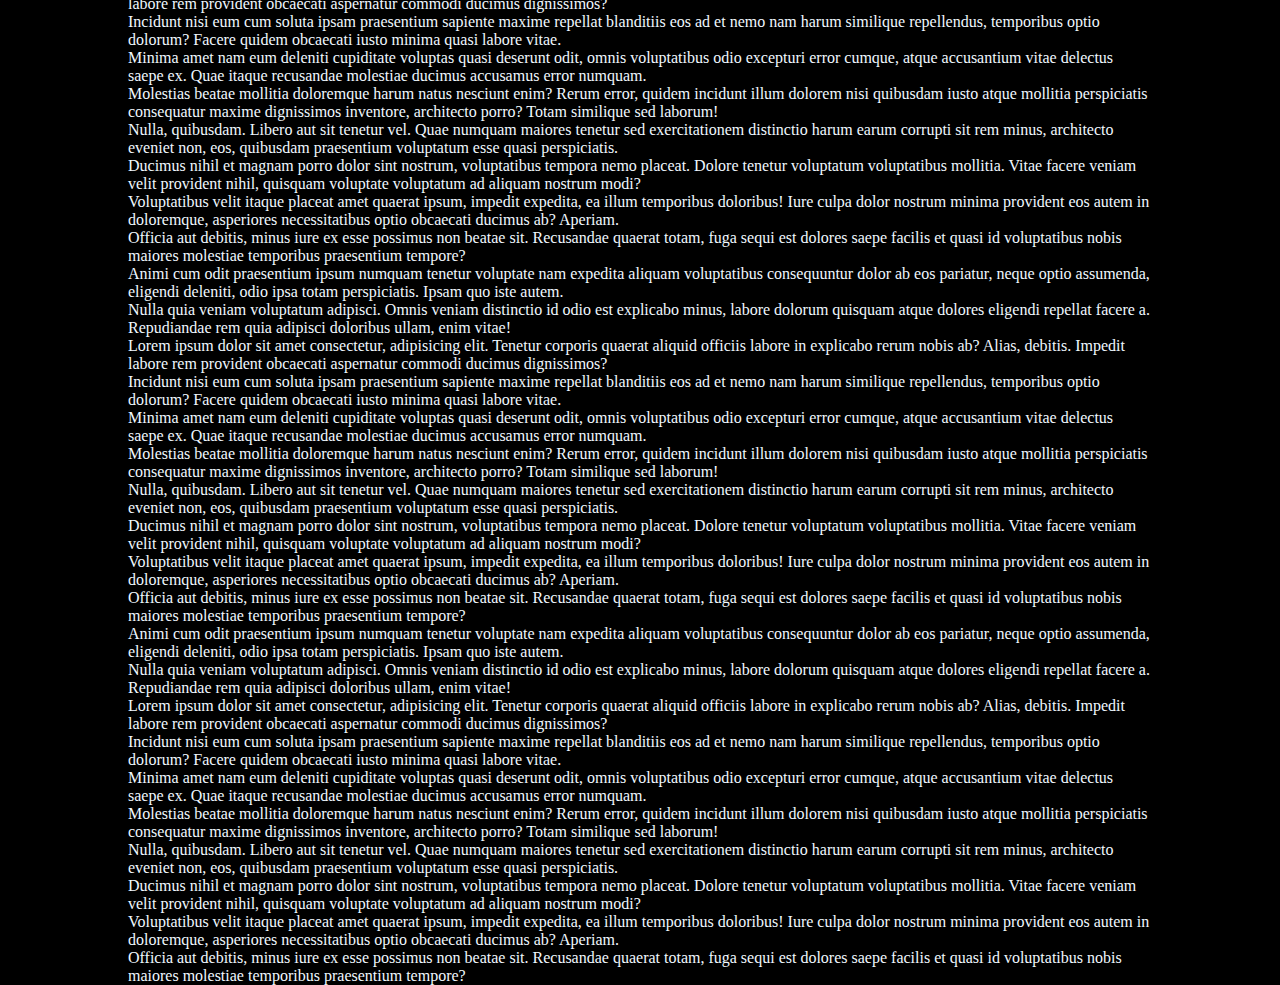
<file: gradient-scrollbar-html-css-js/index.html>
<!DOCTYPE html>
<html lang="en">
<head>
    <meta charset="UTF-8">
    <meta http-equiv="X-UA-Compatible" content="IE=edge">
    <meta name="viewport" content="width=device-width, initial-scale=1.0">
    <link rel="stylesheet" href="style.css">
    <title>Gradient Scrollbar HTML CSS JS</title>
</head>
<body>
    <div id="progressbar"></div>
    <div id="scrollpath"></div>
<section>    
        <h1>Scrollbar</h1>
        <p>Lorem ipsum dolor sit amet consectetur, adipisicing elit. Tenetur corporis quaerat aliquid officiis labore in explicabo rerum nobis ab? Alias, debitis. Impedit labore rem provident obcaecati aspernatur commodi ducimus dignissimos?</p>
        <p>Incidunt nisi eum cum soluta ipsam praesentium sapiente maxime repellat blanditiis eos ad et nemo nam harum similique repellendus, temporibus optio dolorum? Facere quidem obcaecati iusto minima quasi labore vitae.</p>
        <p>Minima amet nam eum deleniti cupiditate voluptas quasi deserunt odit, omnis voluptatibus odio excepturi error cumque, atque accusantium vitae delectus saepe ex. Quae itaque recusandae molestiae ducimus accusamus error numquam.</p>
        <p>Molestias beatae mollitia doloremque harum natus nesciunt enim? Rerum error, quidem incidunt illum dolorem nisi quibusdam iusto atque mollitia perspiciatis consequatur maxime dignissimos inventore, architecto porro? Totam similique sed laborum!</p>
        <p>Nulla, quibusdam. Libero aut sit tenetur vel. Quae numquam maiores tenetur sed exercitationem distinctio harum earum corrupti sit rem minus, architecto eveniet non, eos, quibusdam praesentium voluptatum esse quasi perspiciatis.</p>
        <p>Ducimus nihil et magnam porro dolor sint nostrum, voluptatibus tempora nemo placeat. Dolore tenetur voluptatum voluptatibus mollitia. Vitae facere veniam velit provident nihil, quisquam voluptate voluptatum ad aliquam nostrum modi?</p>
        <p>Voluptatibus velit itaque placeat amet quaerat ipsum, impedit expedita, ea illum temporibus doloribus! Iure culpa dolor nostrum minima provident eos autem in doloremque, asperiores necessitatibus optio obcaecati ducimus ab? Aperiam.</p>
        <p>Officia aut debitis, minus iure ex esse possimus non beatae sit. Recusandae quaerat totam, fuga sequi est dolores saepe facilis et quasi id voluptatibus nobis maiores molestiae temporibus praesentium tempore?</p>
        <p>Animi cum odit praesentium ipsum numquam tenetur voluptate nam expedita aliquam voluptatibus consequuntur dolor ab eos pariatur, neque optio assumenda, eligendi deleniti, odio ipsa totam perspiciatis. Ipsam quo iste autem.</p>
        <p>Nulla quia veniam voluptatum adipisci. Omnis veniam distinctio id odio est explicabo minus, labore dolorum quisquam atque dolores eligendi repellat facere a. Repudiandae rem quia adipisci doloribus ullam, enim vitae!</p>
        <p>Lorem ipsum dolor sit amet consectetur, adipisicing elit. Tenetur corporis quaerat aliquid officiis labore in explicabo rerum nobis ab? Alias, debitis. Impedit labore rem provident obcaecati aspernatur commodi ducimus dignissimos?</p>
        <p>Incidunt nisi eum cum soluta ipsam praesentium sapiente maxime repellat blanditiis eos ad et nemo nam harum similique repellendus, temporibus optio dolorum? Facere quidem obcaecati iusto minima quasi labore vitae.</p>
        <p>Minima amet nam eum deleniti cupiditate voluptas quasi deserunt odit, omnis voluptatibus odio excepturi error cumque, atque accusantium vitae delectus saepe ex. Quae itaque recusandae molestiae ducimus accusamus error numquam.</p>
        <p>Molestias beatae mollitia doloremque harum natus nesciunt enim? Rerum error, quidem incidunt illum dolorem nisi quibusdam iusto atque mollitia perspiciatis consequatur maxime dignissimos inventore, architecto porro? Totam similique sed laborum!</p>
        <p>Nulla, quibusdam. Libero aut sit tenetur vel. Quae numquam maiores tenetur sed exercitationem distinctio harum earum corrupti sit rem minus, architecto eveniet non, eos, quibusdam praesentium voluptatum esse quasi perspiciatis.</p>
        <p>Ducimus nihil et magnam porro dolor sint nostrum, voluptatibus tempora nemo placeat. Dolore tenetur voluptatum voluptatibus mollitia. Vitae facere veniam velit provident nihil, quisquam voluptate voluptatum ad aliquam nostrum modi?</p>
        <p>Voluptatibus velit itaque placeat amet quaerat ipsum, impedit expedita, ea illum temporibus doloribus! Iure culpa dolor nostrum minima provident eos autem in doloremque, asperiores necessitatibus optio obcaecati ducimus ab? Aperiam.</p>
        <p>Officia aut debitis, minus iure ex esse possimus non beatae sit. Recusandae quaerat totam, fuga sequi est dolores saepe facilis et quasi id voluptatibus nobis maiores molestiae temporibus praesentium tempore?</p>
        <p>Animi cum odit praesentium ipsum numquam tenetur voluptate nam expedita aliquam voluptatibus consequuntur dolor ab eos pariatur, neque optio assumenda, eligendi deleniti, odio ipsa totam perspiciatis. Ipsam quo iste autem.</p>
        <p>Nulla quia veniam voluptatum adipisci. Omnis veniam distinctio id odio est explicabo minus, labore dolorum quisquam atque dolores eligendi repellat facere a. Repudiandae rem quia adipisci doloribus ullam, enim vitae!</p>
        <p>Lorem ipsum dolor sit amet consectetur, adipisicing elit. Tenetur corporis quaerat aliquid officiis labore in explicabo rerum nobis ab? Alias, debitis. Impedit labore rem provident obcaecati aspernatur commodi ducimus dignissimos?</p>
        <p>Incidunt nisi eum cum soluta ipsam praesentium sapiente maxime repellat blanditiis eos ad et nemo nam harum similique repellendus, temporibus optio dolorum? Facere quidem obcaecati iusto minima quasi labore vitae.</p>
        <p>Minima amet nam eum deleniti cupiditate voluptas quasi deserunt odit, omnis voluptatibus odio excepturi error cumque, atque accusantium vitae delectus saepe ex. Quae itaque recusandae molestiae ducimus accusamus error numquam.</p>
        <p>Molestias beatae mollitia doloremque harum natus nesciunt enim? Rerum error, quidem incidunt illum dolorem nisi quibusdam iusto atque mollitia perspiciatis consequatur maxime dignissimos inventore, architecto porro? Totam similique sed laborum!</p>
        <p>Nulla, quibusdam. Libero aut sit tenetur vel. Quae numquam maiores tenetur sed exercitationem distinctio harum earum corrupti sit rem minus, architecto eveniet non, eos, quibusdam praesentium voluptatum esse quasi perspiciatis.</p>
        <p>Ducimus nihil et magnam porro dolor sint nostrum, voluptatibus tempora nemo placeat. Dolore tenetur voluptatum voluptatibus mollitia. Vitae facere veniam velit provident nihil, quisquam voluptate voluptatum ad aliquam nostrum modi?</p>
        <p>Voluptatibus velit itaque placeat amet quaerat ipsum, impedit expedita, ea illum temporibus doloribus! Iure culpa dolor nostrum minima provident eos autem in doloremque, asperiores necessitatibus optio obcaecati ducimus ab? Aperiam.</p>
        <p>Officia aut debitis, minus iure ex esse possimus non beatae sit. Recusandae quaerat totam, fuga sequi est dolores saepe facilis et quasi id voluptatibus nobis maiores molestiae temporibus praesentium tempore?</p>
        <p>Animi cum odit praesentium ipsum numquam tenetur voluptate nam expedita aliquam voluptatibus consequuntur dolor ab eos pariatur, neque optio assumenda, eligendi deleniti, odio ipsa totam perspiciatis. Ipsam quo iste autem.</p>
        <p>Nulla quia veniam voluptatum adipisci. Omnis veniam distinctio id odio est explicabo minus, labore dolorum quisquam atque dolores eligendi repellat facere a. Repudiandae rem quia adipisci doloribus ullam, enim vitae!</p>
        <p>Lorem ipsum dolor sit amet consectetur, adipisicing elit. Tenetur corporis quaerat aliquid officiis labore in explicabo rerum nobis ab? Alias, debitis. Impedit labore rem provident obcaecati aspernatur commodi ducimus dignissimos?</p>
        <p>Incidunt nisi eum cum soluta ipsam praesentium sapiente maxime repellat blanditiis eos ad et nemo nam harum similique repellendus, temporibus optio dolorum? Facere quidem obcaecati iusto minima quasi labore vitae.</p>
        <p>Minima amet nam eum deleniti cupiditate voluptas quasi deserunt odit, omnis voluptatibus odio excepturi error cumque, atque accusantium vitae delectus saepe ex. Quae itaque recusandae molestiae ducimus accusamus error numquam.</p>
        <p>Molestias beatae mollitia doloremque harum natus nesciunt enim? Rerum error, quidem incidunt illum dolorem nisi quibusdam iusto atque mollitia perspiciatis consequatur maxime dignissimos inventore, architecto porro? Totam similique sed laborum!</p>
        <p>Nulla, quibusdam. Libero aut sit tenetur vel. Quae numquam maiores tenetur sed exercitationem distinctio harum earum corrupti sit rem minus, architecto eveniet non, eos, quibusdam praesentium voluptatum esse quasi perspiciatis.</p>
        <p>Ducimus nihil et magnam porro dolor sint nostrum, voluptatibus tempora nemo placeat. Dolore tenetur voluptatum voluptatibus mollitia. Vitae facere veniam velit provident nihil, quisquam voluptate voluptatum ad aliquam nostrum modi?</p>
        <p>Voluptatibus velit itaque placeat amet quaerat ipsum, impedit expedita, ea illum temporibus doloribus! Iure culpa dolor nostrum minima provident eos autem in doloremque, asperiores necessitatibus optio obcaecati ducimus ab? Aperiam.</p>
        <p>Officia aut debitis, minus iure ex esse possimus non beatae sit. Recusandae quaerat totam, fuga sequi est dolores saepe facilis et quasi id voluptatibus nobis maiores molestiae temporibus praesentium tempore?</p>
        <p>Animi cum odit praesentium ipsum numquam tenetur voluptate nam expedita aliquam voluptatibus consequuntur dolor ab eos pariatur, neque optio assumenda, eligendi deleniti, odio ipsa totam perspiciatis. Ipsam quo iste autem.</p>
        <p>Nulla quia veniam voluptatum adipisci. Omnis veniam distinctio id odio est explicabo minus, labore dolorum quisquam atque dolores eligendi repellat facere a. Repudiandae rem quia adipisci doloribus ullam, enim vitae!</p>
        <p>Lorem ipsum dolor sit amet consectetur, adipisicing elit. Tenetur corporis quaerat aliquid officiis labore in explicabo rerum nobis ab? Alias, debitis. Impedit labore rem provident obcaecati aspernatur commodi ducimus dignissimos?</p>
        <p>Incidunt nisi eum cum soluta ipsam praesentium sapiente maxime repellat blanditiis eos ad et nemo nam harum similique repellendus, temporibus optio dolorum? Facere quidem obcaecati iusto minima quasi labore vitae.</p>
        <p>Minima amet nam eum deleniti cupiditate voluptas quasi deserunt odit, omnis voluptatibus odio excepturi error cumque, atque accusantium vitae delectus saepe ex. Quae itaque recusandae molestiae ducimus accusamus error numquam.</p>
        <p>Molestias beatae mollitia doloremque harum natus nesciunt enim? Rerum error, quidem incidunt illum dolorem nisi quibusdam iusto atque mollitia perspiciatis consequatur maxime dignissimos inventore, architecto porro? Totam similique sed laborum!</p>
        <p>Nulla, quibusdam. Libero aut sit tenetur vel. Quae numquam maiores tenetur sed exercitationem distinctio harum earum corrupti sit rem minus, architecto eveniet non, eos, quibusdam praesentium voluptatum esse quasi perspiciatis.</p>
        <p>Ducimus nihil et magnam porro dolor sint nostrum, voluptatibus tempora nemo placeat. Dolore tenetur voluptatum voluptatibus mollitia. Vitae facere veniam velit provident nihil, quisquam voluptate voluptatum ad aliquam nostrum modi?</p>
        <p>Voluptatibus velit itaque placeat amet quaerat ipsum, impedit expedita, ea illum temporibus doloribus! Iure culpa dolor nostrum minima provident eos autem in doloremque, asperiores necessitatibus optio obcaecati ducimus ab? Aperiam.</p>
        <p>Officia aut debitis, minus iure ex esse possimus non beatae sit. Recusandae quaerat totam, fuga sequi est dolores saepe facilis et quasi id voluptatibus nobis maiores molestiae temporibus praesentium tempore?</p>
        <p>Animi cum odit praesentium ipsum numquam tenetur voluptate nam expedita aliquam voluptatibus consequuntur dolor ab eos pariatur, neque optio assumenda, eligendi deleniti, odio ipsa totam perspiciatis. Ipsam quo iste autem.</p>
        <p>Nulla quia veniam voluptatum adipisci. Omnis veniam distinctio id odio est explicabo minus, labore dolorum quisquam atque dolores eligendi repellat facere a. Repudiandae rem quia adipisci doloribus ullam, enim vitae!</p>
        <p>Lorem ipsum dolor sit amet consectetur, adipisicing elit. Tenetur corporis quaerat aliquid officiis labore in explicabo rerum nobis ab? Alias, debitis. Impedit labore rem provident obcaecati aspernatur commodi ducimus dignissimos?</p>
        <p>Incidunt nisi eum cum soluta ipsam praesentium sapiente maxime repellat blanditiis eos ad et nemo nam harum similique repellendus, temporibus optio dolorum? Facere quidem obcaecati iusto minima quasi labore vitae.</p>
        <p>Minima amet nam eum deleniti cupiditate voluptas quasi deserunt odit, omnis voluptatibus odio excepturi error cumque, atque accusantium vitae delectus saepe ex. Quae itaque recusandae molestiae ducimus accusamus error numquam.</p>
        <p>Molestias beatae mollitia doloremque harum natus nesciunt enim? Rerum error, quidem incidunt illum dolorem nisi quibusdam iusto atque mollitia perspiciatis consequatur maxime dignissimos inventore, architecto porro? Totam similique sed laborum!</p>
        <p>Nulla, quibusdam. Libero aut sit tenetur vel. Quae numquam maiores tenetur sed exercitationem distinctio harum earum corrupti sit rem minus, architecto eveniet non, eos, quibusdam praesentium voluptatum esse quasi perspiciatis.</p>
        <p>Ducimus nihil et magnam porro dolor sint nostrum, voluptatibus tempora nemo placeat. Dolore tenetur voluptatum voluptatibus mollitia. Vitae facere veniam velit provident nihil, quisquam voluptate voluptatum ad aliquam nostrum modi?</p>
        <p>Voluptatibus velit itaque placeat amet quaerat ipsum, impedit expedita, ea illum temporibus doloribus! Iure culpa dolor nostrum minima provident eos autem in doloremque, asperiores necessitatibus optio obcaecati ducimus ab? Aperiam.</p>
        <p>Officia aut debitis, minus iure ex esse possimus non beatae sit. Recusandae quaerat totam, fuga sequi est dolores saepe facilis et quasi id voluptatibus nobis maiores molestiae temporibus praesentium tempore?</p>
        <p>Animi cum odit praesentium ipsum numquam tenetur voluptate nam expedita aliquam voluptatibus consequuntur dolor ab eos pariatur, neque optio assumenda, eligendi deleniti, odio ipsa totam perspiciatis. Ipsam quo iste autem.</p>
        <p>Nulla quia veniam voluptatum adipisci. Omnis veniam distinctio id odio est explicabo minus, labore dolorum quisquam atque dolores eligendi repellat facere a. Repudiandae rem quia adipisci doloribus ullam, enim vitae!</p>
        <p>Lorem ipsum dolor sit amet consectetur, adipisicing elit. Tenetur corporis quaerat aliquid officiis labore in explicabo rerum nobis ab? Alias, debitis. Impedit labore rem provident obcaecati aspernatur commodi ducimus dignissimos?</p>
        <p>Incidunt nisi eum cum soluta ipsam praesentium sapiente maxime repellat blanditiis eos ad et nemo nam harum similique repellendus, temporibus optio dolorum? Facere quidem obcaecati iusto minima quasi labore vitae.</p>
        <p>Minima amet nam eum deleniti cupiditate voluptas quasi deserunt odit, omnis voluptatibus odio excepturi error cumque, atque accusantium vitae delectus saepe ex. Quae itaque recusandae molestiae ducimus accusamus error numquam.</p>
        <p>Molestias beatae mollitia doloremque harum natus nesciunt enim? Rerum error, quidem incidunt illum dolorem nisi quibusdam iusto atque mollitia perspiciatis consequatur maxime dignissimos inventore, architecto porro? Totam similique sed laborum!</p>
        <p>Nulla, quibusdam. Libero aut sit tenetur vel. Quae numquam maiores tenetur sed exercitationem distinctio harum earum corrupti sit rem minus, architecto eveniet non, eos, quibusdam praesentium voluptatum esse quasi perspiciatis.</p>
        <p>Ducimus nihil et magnam porro dolor sint nostrum, voluptatibus tempora nemo placeat. Dolore tenetur voluptatum voluptatibus mollitia. Vitae facere veniam velit provident nihil, quisquam voluptate voluptatum ad aliquam nostrum modi?</p>
        <p>Voluptatibus velit itaque placeat amet quaerat ipsum, impedit expedita, ea illum temporibus doloribus! Iure culpa dolor nostrum minima provident eos autem in doloremque, asperiores necessitatibus optio obcaecati ducimus ab? Aperiam.</p>
        <p>Officia aut debitis, minus iure ex esse possimus non beatae sit. Recusandae quaerat totam, fuga sequi est dolores saepe facilis et quasi id voluptatibus nobis maiores molestiae temporibus praesentium tempore?</p>
</section>
    <script type="text/javascript">
        let progress = document.getElementById('progressbar');
        let totalHeight = document.body.scrollHeight - window.innerHeight;
            
            window.onscroll = function() {
                let progressHeight = (window.pageYOffset / totalHeight) * 100;
                progress.style.height = progressHeight + "%";
            }
    </script>
</body>
</html>
</file>
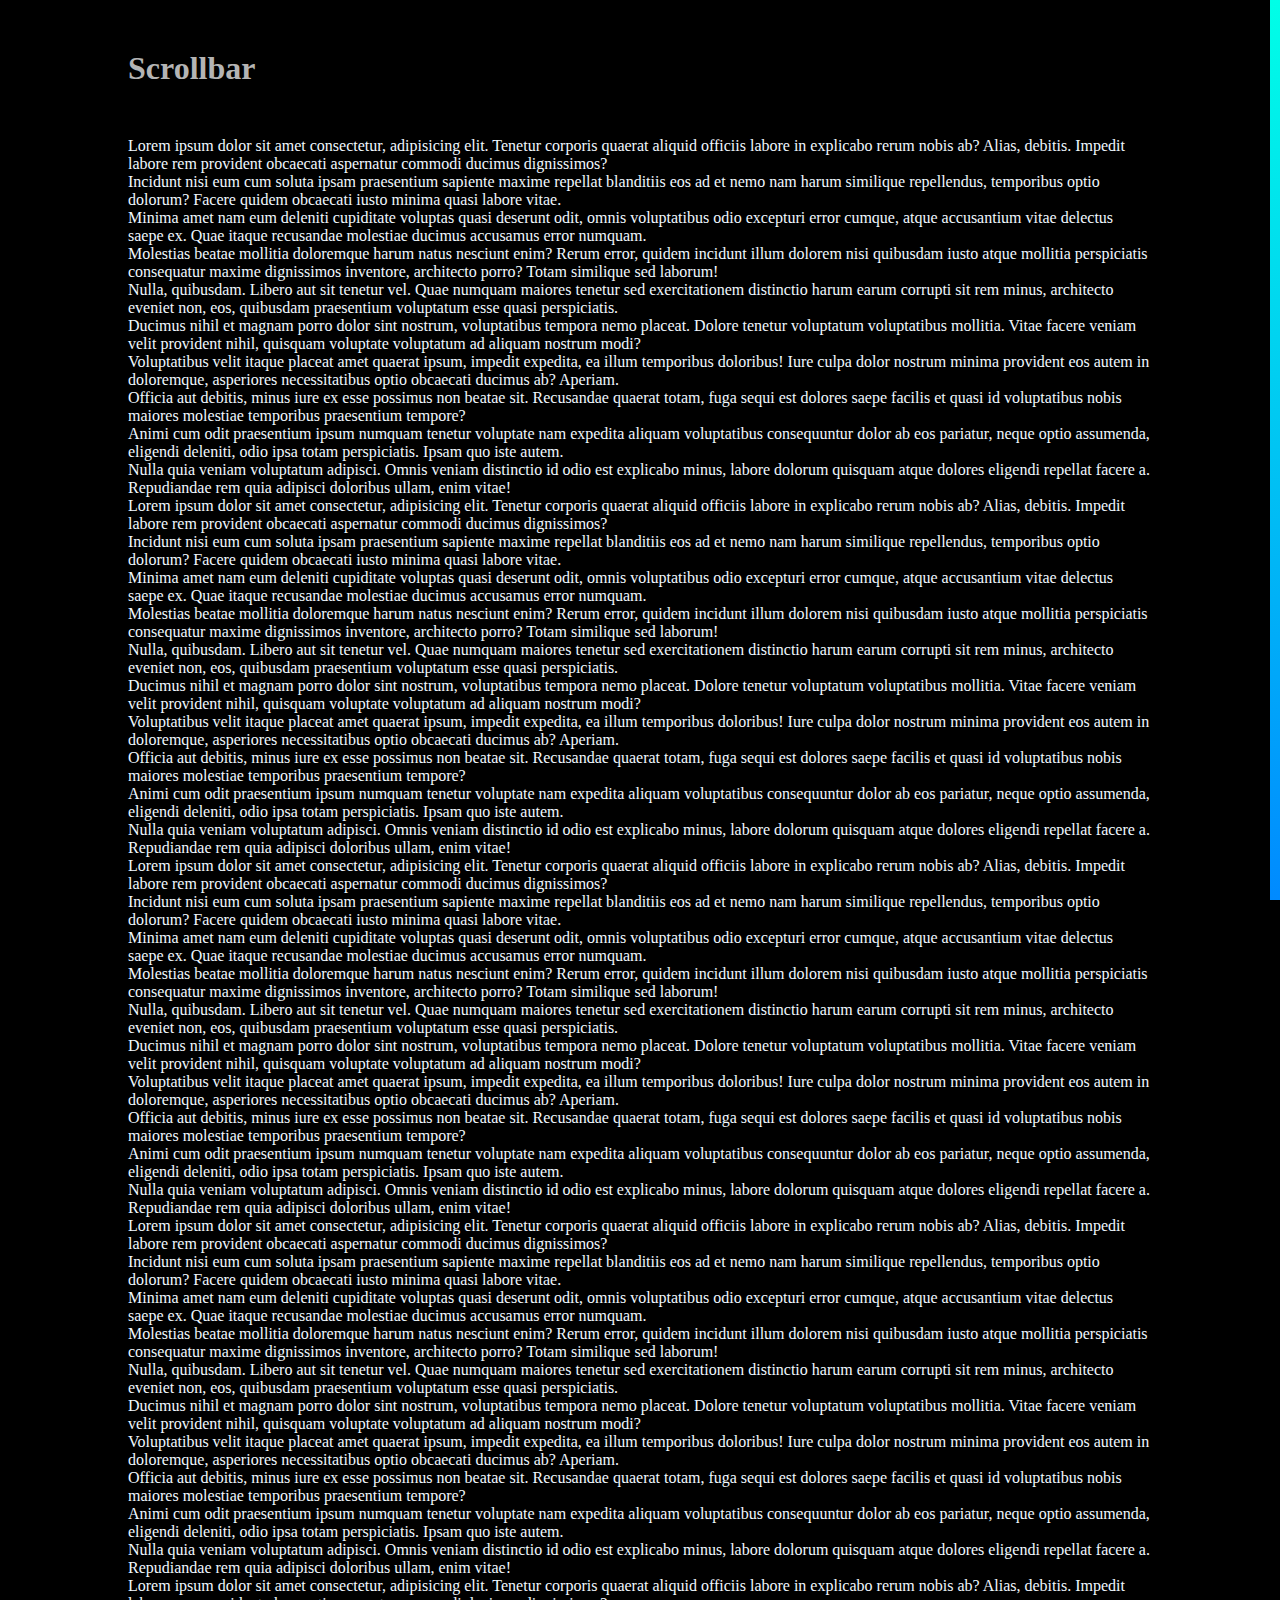
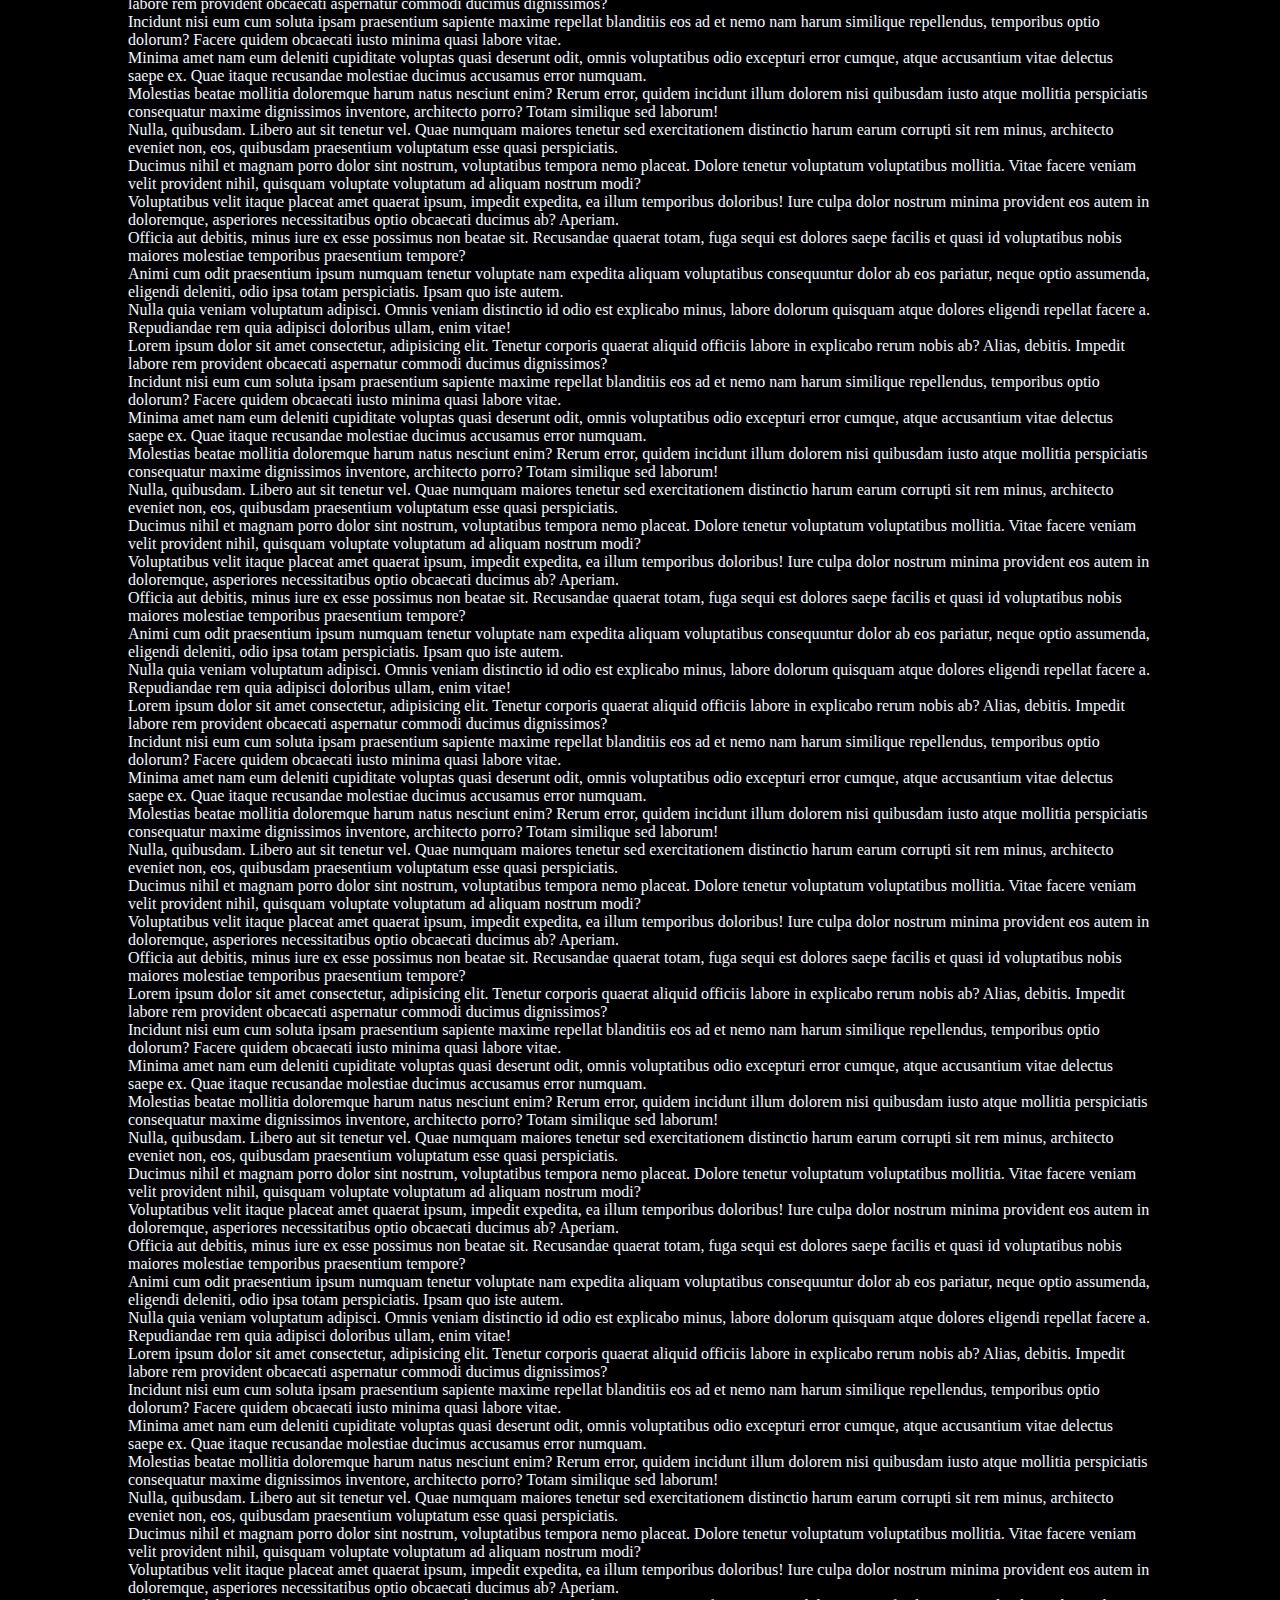
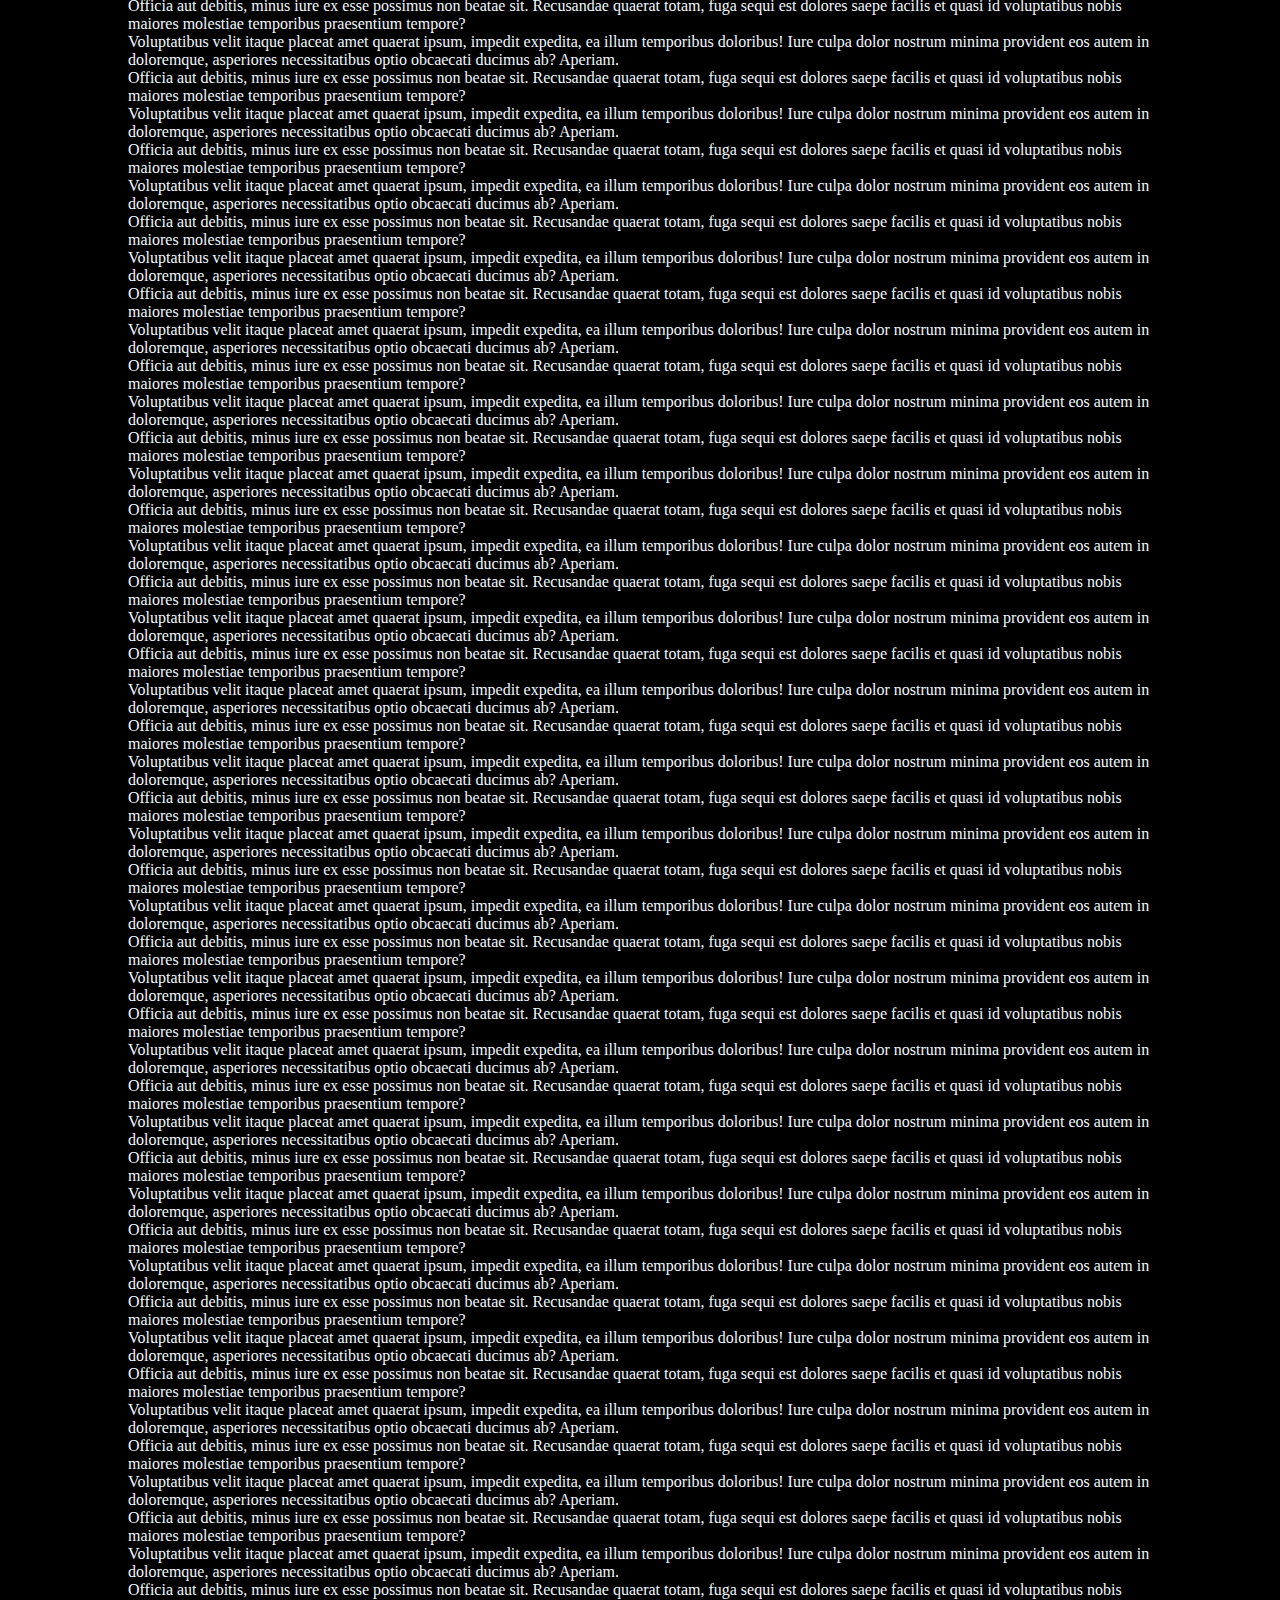
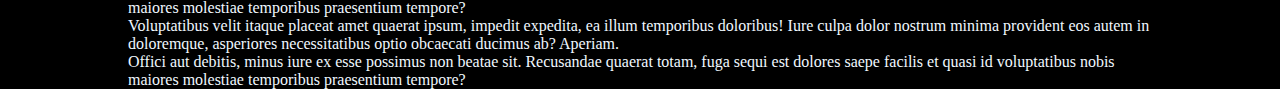
<file: vertical-left-animated-gradient-bar/index.html>
<!DOCTYPE html>
<html lang="en">
<head>
    <meta charset="UTF-8">
    <meta http-equiv="X-UA-Compatible" content="IE=edge">
    <meta name="viewport" content="width=device-width, initial-scale=1.0">
    <link rel="stylesheet" href="style.css">
    <title>vertical-left-animated-gradient-bar</title>
</head>
<body>
    <div id="progressbar"></div>
    <div id="scrollpath"></div>
<section>    
        <h1>Scrollbar</h1>
        <p>Lorem ipsum dolor sit amet consectetur, adipisicing elit. Tenetur corporis quaerat aliquid officiis labore in explicabo rerum nobis ab? Alias, debitis. Impedit labore rem provident obcaecati aspernatur commodi ducimus dignissimos?</p>
        <p>Incidunt nisi eum cum soluta ipsam praesentium sapiente maxime repellat blanditiis eos ad et nemo nam harum similique repellendus, temporibus optio dolorum? Facere quidem obcaecati iusto minima quasi labore vitae.</p>
        <p>Minima amet nam eum deleniti cupiditate voluptas quasi deserunt odit, omnis voluptatibus odio excepturi error cumque, atque accusantium vitae delectus saepe ex. Quae itaque recusandae molestiae ducimus accusamus error numquam.</p>
        <p>Molestias beatae mollitia doloremque harum natus nesciunt enim? Rerum error, quidem incidunt illum dolorem nisi quibusdam iusto atque mollitia perspiciatis consequatur maxime dignissimos inventore, architecto porro? Totam similique sed laborum!</p>
        <p>Nulla, quibusdam. Libero aut sit tenetur vel. Quae numquam maiores tenetur sed exercitationem distinctio harum earum corrupti sit rem minus, architecto eveniet non, eos, quibusdam praesentium voluptatum esse quasi perspiciatis.</p>
        <p>Ducimus nihil et magnam porro dolor sint nostrum, voluptatibus tempora nemo placeat. Dolore tenetur voluptatum voluptatibus mollitia. Vitae facere veniam velit provident nihil, quisquam voluptate voluptatum ad aliquam nostrum modi?</p>
        <p>Voluptatibus velit itaque placeat amet quaerat ipsum, impedit expedita, ea illum temporibus doloribus! Iure culpa dolor nostrum minima provident eos autem in doloremque, asperiores necessitatibus optio obcaecati ducimus ab? Aperiam.</p>
        <p>Officia aut debitis, minus iure ex esse possimus non beatae sit. Recusandae quaerat totam, fuga sequi est dolores saepe facilis et quasi id voluptatibus nobis maiores molestiae temporibus praesentium tempore?</p>
        <p>Animi cum odit praesentium ipsum numquam tenetur voluptate nam expedita aliquam voluptatibus consequuntur dolor ab eos pariatur, neque optio assumenda, eligendi deleniti, odio ipsa totam perspiciatis. Ipsam quo iste autem.</p>
        <p>Nulla quia veniam voluptatum adipisci. Omnis veniam distinctio id odio est explicabo minus, labore dolorum quisquam atque dolores eligendi repellat facere a. Repudiandae rem quia adipisci doloribus ullam, enim vitae!</p>
        <p>Lorem ipsum dolor sit amet consectetur, adipisicing elit. Tenetur corporis quaerat aliquid officiis labore in explicabo rerum nobis ab? Alias, debitis. Impedit labore rem provident obcaecati aspernatur commodi ducimus dignissimos?</p>
        <p>Incidunt nisi eum cum soluta ipsam praesentium sapiente maxime repellat blanditiis eos ad et nemo nam harum similique repellendus, temporibus optio dolorum? Facere quidem obcaecati iusto minima quasi labore vitae.</p>
        <p>Minima amet nam eum deleniti cupiditate voluptas quasi deserunt odit, omnis voluptatibus odio excepturi error cumque, atque accusantium vitae delectus saepe ex. Quae itaque recusandae molestiae ducimus accusamus error numquam.</p>
        <p>Molestias beatae mollitia doloremque harum natus nesciunt enim? Rerum error, quidem incidunt illum dolorem nisi quibusdam iusto atque mollitia perspiciatis consequatur maxime dignissimos inventore, architecto porro? Totam similique sed laborum!</p>
        <p>Nulla, quibusdam. Libero aut sit tenetur vel. Quae numquam maiores tenetur sed exercitationem distinctio harum earum corrupti sit rem minus, architecto eveniet non, eos, quibusdam praesentium voluptatum esse quasi perspiciatis.</p>
        <p>Ducimus nihil et magnam porro dolor sint nostrum, voluptatibus tempora nemo placeat. Dolore tenetur voluptatum voluptatibus mollitia. Vitae facere veniam velit provident nihil, quisquam voluptate voluptatum ad aliquam nostrum modi?</p>
        <p>Voluptatibus velit itaque placeat amet quaerat ipsum, impedit expedita, ea illum temporibus doloribus! Iure culpa dolor nostrum minima provident eos autem in doloremque, asperiores necessitatibus optio obcaecati ducimus ab? Aperiam.</p>
        <p>Officia aut debitis, minus iure ex esse possimus non beatae sit. Recusandae quaerat totam, fuga sequi est dolores saepe facilis et quasi id voluptatibus nobis maiores molestiae temporibus praesentium tempore?</p>
        <p>Animi cum odit praesentium ipsum numquam tenetur voluptate nam expedita aliquam voluptatibus consequuntur dolor ab eos pariatur, neque optio assumenda, eligendi deleniti, odio ipsa totam perspiciatis. Ipsam quo iste autem.</p>
        <p>Nulla quia veniam voluptatum adipisci. Omnis veniam distinctio id odio est explicabo minus, labore dolorum quisquam atque dolores eligendi repellat facere a. Repudiandae rem quia adipisci doloribus ullam, enim vitae!</p>
        <p>Lorem ipsum dolor sit amet consectetur, adipisicing elit. Tenetur corporis quaerat aliquid officiis labore in explicabo rerum nobis ab? Alias, debitis. Impedit labore rem provident obcaecati aspernatur commodi ducimus dignissimos?</p>
        <p>Incidunt nisi eum cum soluta ipsam praesentium sapiente maxime repellat blanditiis eos ad et nemo nam harum similique repellendus, temporibus optio dolorum? Facere quidem obcaecati iusto minima quasi labore vitae.</p>
        <p>Minima amet nam eum deleniti cupiditate voluptas quasi deserunt odit, omnis voluptatibus odio excepturi error cumque, atque accusantium vitae delectus saepe ex. Quae itaque recusandae molestiae ducimus accusamus error numquam.</p>
        <p>Molestias beatae mollitia doloremque harum natus nesciunt enim? Rerum error, quidem incidunt illum dolorem nisi quibusdam iusto atque mollitia perspiciatis consequatur maxime dignissimos inventore, architecto porro? Totam similique sed laborum!</p>
        <p>Nulla, quibusdam. Libero aut sit tenetur vel. Quae numquam maiores tenetur sed exercitationem distinctio harum earum corrupti sit rem minus, architecto eveniet non, eos, quibusdam praesentium voluptatum esse quasi perspiciatis.</p>
        <p>Ducimus nihil et magnam porro dolor sint nostrum, voluptatibus tempora nemo placeat. Dolore tenetur voluptatum voluptatibus mollitia. Vitae facere veniam velit provident nihil, quisquam voluptate voluptatum ad aliquam nostrum modi?</p>
        <p>Voluptatibus velit itaque placeat amet quaerat ipsum, impedit expedita, ea illum temporibus doloribus! Iure culpa dolor nostrum minima provident eos autem in doloremque, asperiores necessitatibus optio obcaecati ducimus ab? Aperiam.</p>
        <p>Officia aut debitis, minus iure ex esse possimus non beatae sit. Recusandae quaerat totam, fuga sequi est dolores saepe facilis et quasi id voluptatibus nobis maiores molestiae temporibus praesentium tempore?</p>
        <p>Animi cum odit praesentium ipsum numquam tenetur voluptate nam expedita aliquam voluptatibus consequuntur dolor ab eos pariatur, neque optio assumenda, eligendi deleniti, odio ipsa totam perspiciatis. Ipsam quo iste autem.</p>
        <p>Nulla quia veniam voluptatum adipisci. Omnis veniam distinctio id odio est explicabo minus, labore dolorum quisquam atque dolores eligendi repellat facere a. Repudiandae rem quia adipisci doloribus ullam, enim vitae!</p>
        <p>Lorem ipsum dolor sit amet consectetur, adipisicing elit. Tenetur corporis quaerat aliquid officiis labore in explicabo rerum nobis ab? Alias, debitis. Impedit labore rem provident obcaecati aspernatur commodi ducimus dignissimos?</p>
        <p>Incidunt nisi eum cum soluta ipsam praesentium sapiente maxime repellat blanditiis eos ad et nemo nam harum similique repellendus, temporibus optio dolorum? Facere quidem obcaecati iusto minima quasi labore vitae.</p>
        <p>Minima amet nam eum deleniti cupiditate voluptas quasi deserunt odit, omnis voluptatibus odio excepturi error cumque, atque accusantium vitae delectus saepe ex. Quae itaque recusandae molestiae ducimus accusamus error numquam.</p>
        <p>Molestias beatae mollitia doloremque harum natus nesciunt enim? Rerum error, quidem incidunt illum dolorem nisi quibusdam iusto atque mollitia perspiciatis consequatur maxime dignissimos inventore, architecto porro? Totam similique sed laborum!</p>
        <p>Nulla, quibusdam. Libero aut sit tenetur vel. Quae numquam maiores tenetur sed exercitationem distinctio harum earum corrupti sit rem minus, architecto eveniet non, eos, quibusdam praesentium voluptatum esse quasi perspiciatis.</p>
        <p>Ducimus nihil et magnam porro dolor sint nostrum, voluptatibus tempora nemo placeat. Dolore tenetur voluptatum voluptatibus mollitia. Vitae facere veniam velit provident nihil, quisquam voluptate voluptatum ad aliquam nostrum modi?</p>
        <p>Voluptatibus velit itaque placeat amet quaerat ipsum, impedit expedita, ea illum temporibus doloribus! Iure culpa dolor nostrum minima provident eos autem in doloremque, asperiores necessitatibus optio obcaecati ducimus ab? Aperiam.</p>
        <p>Officia aut debitis, minus iure ex esse possimus non beatae sit. Recusandae quaerat totam, fuga sequi est dolores saepe facilis et quasi id voluptatibus nobis maiores molestiae temporibus praesentium tempore?</p>
        <p>Animi cum odit praesentium ipsum numquam tenetur voluptate nam expedita aliquam voluptatibus consequuntur dolor ab eos pariatur, neque optio assumenda, eligendi deleniti, odio ipsa totam perspiciatis. Ipsam quo iste autem.</p>
        <p>Nulla quia veniam voluptatum adipisci. Omnis veniam distinctio id odio est explicabo minus, labore dolorum quisquam atque dolores eligendi repellat facere a. Repudiandae rem quia adipisci doloribus ullam, enim vitae!</p>
        <p>Lorem ipsum dolor sit amet consectetur, adipisicing elit. Tenetur corporis quaerat aliquid officiis labore in explicabo rerum nobis ab? Alias, debitis. Impedit labore rem provident obcaecati aspernatur commodi ducimus dignissimos?</p>
        <p>Incidunt nisi eum cum soluta ipsam praesentium sapiente maxime repellat blanditiis eos ad et nemo nam harum similique repellendus, temporibus optio dolorum? Facere quidem obcaecati iusto minima quasi labore vitae.</p>
        <p>Minima amet nam eum deleniti cupiditate voluptas quasi deserunt odit, omnis voluptatibus odio excepturi error cumque, atque accusantium vitae delectus saepe ex. Quae itaque recusandae molestiae ducimus accusamus error numquam.</p>
        <p>Molestias beatae mollitia doloremque harum natus nesciunt enim? Rerum error, quidem incidunt illum dolorem nisi quibusdam iusto atque mollitia perspiciatis consequatur maxime dignissimos inventore, architecto porro? Totam similique sed laborum!</p>
        <p>Nulla, quibusdam. Libero aut sit tenetur vel. Quae numquam maiores tenetur sed exercitationem distinctio harum earum corrupti sit rem minus, architecto eveniet non, eos, quibusdam praesentium voluptatum esse quasi perspiciatis.</p>
        <p>Ducimus nihil et magnam porro dolor sint nostrum, voluptatibus tempora nemo placeat. Dolore tenetur voluptatum voluptatibus mollitia. Vitae facere veniam velit provident nihil, quisquam voluptate voluptatum ad aliquam nostrum modi?</p>
        <p>Voluptatibus velit itaque placeat amet quaerat ipsum, impedit expedita, ea illum temporibus doloribus! Iure culpa dolor nostrum minima provident eos autem in doloremque, asperiores necessitatibus optio obcaecati ducimus ab? Aperiam.</p>
        <p>Officia aut debitis, minus iure ex esse possimus non beatae sit. Recusandae quaerat totam, fuga sequi est dolores saepe facilis et quasi id voluptatibus nobis maiores molestiae temporibus praesentium tempore?</p>
        <p>Animi cum odit praesentium ipsum numquam tenetur voluptate nam expedita aliquam voluptatibus consequuntur dolor ab eos pariatur, neque optio assumenda, eligendi deleniti, odio ipsa totam perspiciatis. Ipsam quo iste autem.</p>
        <p>Nulla quia veniam voluptatum adipisci. Omnis veniam distinctio id odio est explicabo minus, labore dolorum quisquam atque dolores eligendi repellat facere a. Repudiandae rem quia adipisci doloribus ullam, enim vitae!</p>
        <p>Lorem ipsum dolor sit amet consectetur, adipisicing elit. Tenetur corporis quaerat aliquid officiis labore in explicabo rerum nobis ab? Alias, debitis. Impedit labore rem provident obcaecati aspernatur commodi ducimus dignissimos?</p>
        <p>Incidunt nisi eum cum soluta ipsam praesentium sapiente maxime repellat blanditiis eos ad et nemo nam harum similique repellendus, temporibus optio dolorum? Facere quidem obcaecati iusto minima quasi labore vitae.</p>
        <p>Minima amet nam eum deleniti cupiditate voluptas quasi deserunt odit, omnis voluptatibus odio excepturi error cumque, atque accusantium vitae delectus saepe ex. Quae itaque recusandae molestiae ducimus accusamus error numquam.</p>
        <p>Molestias beatae mollitia doloremque harum natus nesciunt enim? Rerum error, quidem incidunt illum dolorem nisi quibusdam iusto atque mollitia perspiciatis consequatur maxime dignissimos inventore, architecto porro? Totam similique sed laborum!</p>
        <p>Nulla, quibusdam. Libero aut sit tenetur vel. Quae numquam maiores tenetur sed exercitationem distinctio harum earum corrupti sit rem minus, architecto eveniet non, eos, quibusdam praesentium voluptatum esse quasi perspiciatis.</p>
        <p>Ducimus nihil et magnam porro dolor sint nostrum, voluptatibus tempora nemo placeat. Dolore tenetur voluptatum voluptatibus mollitia. Vitae facere veniam velit provident nihil, quisquam voluptate voluptatum ad aliquam nostrum modi?</p>
        <p>Voluptatibus velit itaque placeat amet quaerat ipsum, impedit expedita, ea illum temporibus doloribus! Iure culpa dolor nostrum minima provident eos autem in doloremque, asperiores necessitatibus optio obcaecati ducimus ab? Aperiam.</p>
        <p>Officia aut debitis, minus iure ex esse possimus non beatae sit. Recusandae quaerat totam, fuga sequi est dolores saepe facilis et quasi id voluptatibus nobis maiores molestiae temporibus praesentium tempore?</p>
        <p>Animi cum odit praesentium ipsum numquam tenetur voluptate nam expedita aliquam voluptatibus consequuntur dolor ab eos pariatur, neque optio assumenda, eligendi deleniti, odio ipsa totam perspiciatis. Ipsam quo iste autem.</p>
        <p>Nulla quia veniam voluptatum adipisci. Omnis veniam distinctio id odio est explicabo minus, labore dolorum quisquam atque dolores eligendi repellat facere a. Repudiandae rem quia adipisci doloribus ullam, enim vitae!</p>
        <p>Lorem ipsum dolor sit amet consectetur, adipisicing elit. Tenetur corporis quaerat aliquid officiis labore in explicabo rerum nobis ab? Alias, debitis. Impedit labore rem provident obcaecati aspernatur commodi ducimus dignissimos?</p>
        <p>Incidunt nisi eum cum soluta ipsam praesentium sapiente maxime repellat blanditiis eos ad et nemo nam harum similique repellendus, temporibus optio dolorum? Facere quidem obcaecati iusto minima quasi labore vitae.</p>
        <p>Minima amet nam eum deleniti cupiditate voluptas quasi deserunt odit, omnis voluptatibus odio excepturi error cumque, atque accusantium vitae delectus saepe ex. Quae itaque recusandae molestiae ducimus accusamus error numquam.</p>
        <p>Molestias beatae mollitia doloremque harum natus nesciunt enim? Rerum error, quidem incidunt illum dolorem nisi quibusdam iusto atque mollitia perspiciatis consequatur maxime dignissimos inventore, architecto porro? Totam similique sed laborum!</p>
        <p>Nulla, quibusdam. Libero aut sit tenetur vel. Quae numquam maiores tenetur sed exercitationem distinctio harum earum corrupti sit rem minus, architecto eveniet non, eos, quibusdam praesentium voluptatum esse quasi perspiciatis.</p>
        <p>Ducimus nihil et magnam porro dolor sint nostrum, voluptatibus tempora nemo placeat. Dolore tenetur voluptatum voluptatibus mollitia. Vitae facere veniam velit provident nihil, quisquam voluptate voluptatum ad aliquam nostrum modi?</p>
        <p>Voluptatibus velit itaque placeat amet quaerat ipsum, impedit expedita, ea illum temporibus doloribus! Iure culpa dolor nostrum minima provident eos autem in doloremque, asperiores necessitatibus optio obcaecati ducimus ab? Aperiam.</p>
        <p>Officia aut debitis, minus iure ex esse possimus non beatae sit. Recusandae quaerat totam, fuga sequi est dolores saepe facilis et quasi id voluptatibus nobis maiores molestiae temporibus praesentium tempore?</p>
        <p>Lorem ipsum dolor sit amet consectetur, adipisicing elit. Tenetur corporis quaerat aliquid officiis labore in explicabo rerum nobis ab? Alias, debitis. Impedit labore rem provident obcaecati aspernatur commodi ducimus dignissimos?</p>
        <p>Incidunt nisi eum cum soluta ipsam praesentium sapiente maxime repellat blanditiis eos ad et nemo nam harum similique repellendus, temporibus optio dolorum? Facere quidem obcaecati iusto minima quasi labore vitae.</p>
        <p>Minima amet nam eum deleniti cupiditate voluptas quasi deserunt odit, omnis voluptatibus odio excepturi error cumque, atque accusantium vitae delectus saepe ex. Quae itaque recusandae molestiae ducimus accusamus error numquam.</p>
        <p>Molestias beatae mollitia doloremque harum natus nesciunt enim? Rerum error, quidem incidunt illum dolorem nisi quibusdam iusto atque mollitia perspiciatis consequatur maxime dignissimos inventore, architecto porro? Totam similique sed laborum!</p>
        <p>Nulla, quibusdam. Libero aut sit tenetur vel. Quae numquam maiores tenetur sed exercitationem distinctio harum earum corrupti sit rem minus, architecto eveniet non, eos, quibusdam praesentium voluptatum esse quasi perspiciatis.</p>
        <p>Ducimus nihil et magnam porro dolor sint nostrum, voluptatibus tempora nemo placeat. Dolore tenetur voluptatum voluptatibus mollitia. Vitae facere veniam velit provident nihil, quisquam voluptate voluptatum ad aliquam nostrum modi?</p>
        <p>Voluptatibus velit itaque placeat amet quaerat ipsum, impedit expedita, ea illum temporibus doloribus! Iure culpa dolor nostrum minima provident eos autem in doloremque, asperiores necessitatibus optio obcaecati ducimus ab? Aperiam.</p>
        <p>Officia aut debitis, minus iure ex esse possimus non beatae sit. Recusandae quaerat totam, fuga sequi est dolores saepe facilis et quasi id voluptatibus nobis maiores molestiae temporibus praesentium tempore?</p>
        <p>Animi cum odit praesentium ipsum numquam tenetur voluptate nam expedita aliquam voluptatibus consequuntur dolor ab eos pariatur, neque optio assumenda, eligendi deleniti, odio ipsa totam perspiciatis. Ipsam quo iste autem.</p>
        <p>Nulla quia veniam voluptatum adipisci. Omnis veniam distinctio id odio est explicabo minus, labore dolorum quisquam atque dolores eligendi repellat facere a. Repudiandae rem quia adipisci doloribus ullam, enim vitae!</p>
        <p>Lorem ipsum dolor sit amet consectetur, adipisicing elit. Tenetur corporis quaerat aliquid officiis labore in explicabo rerum nobis ab? Alias, debitis. Impedit labore rem provident obcaecati aspernatur commodi ducimus dignissimos?</p>
        <p>Incidunt nisi eum cum soluta ipsam praesentium sapiente maxime repellat blanditiis eos ad et nemo nam harum similique repellendus, temporibus optio dolorum? Facere quidem obcaecati iusto minima quasi labore vitae.</p>
        <p>Minima amet nam eum deleniti cupiditate voluptas quasi deserunt odit, omnis voluptatibus odio excepturi error cumque, atque accusantium vitae delectus saepe ex. Quae itaque recusandae molestiae ducimus accusamus error numquam.</p>
        <p>Molestias beatae mollitia doloremque harum natus nesciunt enim? Rerum error, quidem incidunt illum dolorem nisi quibusdam iusto atque mollitia perspiciatis consequatur maxime dignissimos inventore, architecto porro? Totam similique sed laborum!</p>
        <p>Nulla, quibusdam. Libero aut sit tenetur vel. Quae numquam maiores tenetur sed exercitationem distinctio harum earum corrupti sit rem minus, architecto eveniet non, eos, quibusdam praesentium voluptatum esse quasi perspiciatis.</p>
        <p>Ducimus nihil et magnam porro dolor sint nostrum, voluptatibus tempora nemo placeat. Dolore tenetur voluptatum voluptatibus mollitia. Vitae facere veniam velit provident nihil, quisquam voluptate voluptatum ad aliquam nostrum modi?</p>
        <p>Voluptatibus velit itaque placeat amet quaerat ipsum, impedit expedita, ea illum temporibus doloribus! Iure culpa dolor nostrum minima provident eos autem in doloremque, asperiores necessitatibus optio obcaecati ducimus ab? Aperiam.</p>
        <p>Officia aut debitis, minus iure ex esse possimus non beatae sit. Recusandae quaerat totam, fuga sequi est dolores saepe facilis et quasi id voluptatibus nobis maiores molestiae temporibus praesentium tempore?</p>
        <p>Voluptatibus velit itaque placeat amet quaerat ipsum, impedit expedita, ea illum temporibus doloribus! Iure culpa dolor nostrum minima provident eos autem in doloremque, asperiores necessitatibus optio obcaecati ducimus ab? Aperiam.</p>
        <p>Officia aut debitis, minus iure ex esse possimus non beatae sit. Recusandae quaerat totam, fuga sequi est dolores saepe facilis et quasi id voluptatibus nobis maiores molestiae temporibus praesentium tempore?</p>
        <p>Voluptatibus velit itaque placeat amet quaerat ipsum, impedit expedita, ea illum temporibus doloribus! Iure culpa dolor nostrum minima provident eos autem in doloremque, asperiores necessitatibus optio obcaecati ducimus ab? Aperiam.</p>
        <p>Officia aut debitis, minus iure ex esse possimus non beatae sit. Recusandae quaerat totam, fuga sequi est dolores saepe facilis et quasi id voluptatibus nobis maiores molestiae temporibus praesentium tempore?</p>
        <p>Voluptatibus velit itaque placeat amet quaerat ipsum, impedit expedita, ea illum temporibus doloribus! Iure culpa dolor nostrum minima provident eos autem in doloremque, asperiores necessitatibus optio obcaecati ducimus ab? Aperiam.</p>
        <p>Officia aut debitis, minus iure ex esse possimus non beatae sit. Recusandae quaerat totam, fuga sequi est dolores saepe facilis et quasi id voluptatibus nobis maiores molestiae temporibus praesentium tempore?</p>
        <p>Voluptatibus velit itaque placeat amet quaerat ipsum, impedit expedita, ea illum temporibus doloribus! Iure culpa dolor nostrum minima provident eos autem in doloremque, asperiores necessitatibus optio obcaecati ducimus ab? Aperiam.</p>
        <p>Officia aut debitis, minus iure ex esse possimus non beatae sit. Recusandae quaerat totam, fuga sequi est dolores saepe facilis et quasi id voluptatibus nobis maiores molestiae temporibus praesentium tempore?</p>
        <p>Voluptatibus velit itaque placeat amet quaerat ipsum, impedit expedita, ea illum temporibus doloribus! Iure culpa dolor nostrum minima provident eos autem in doloremque, asperiores necessitatibus optio obcaecati ducimus ab? Aperiam.</p>
        <p>Officia aut debitis, minus iure ex esse possimus non beatae sit. Recusandae quaerat totam, fuga sequi est dolores saepe facilis et quasi id voluptatibus nobis maiores molestiae temporibus praesentium tempore?</p>
        <p>Voluptatibus velit itaque placeat amet quaerat ipsum, impedit expedita, ea illum temporibus doloribus! Iure culpa dolor nostrum minima provident eos autem in doloremque, asperiores necessitatibus optio obcaecati ducimus ab? Aperiam.</p>
        <p>Officia aut debitis, minus iure ex esse possimus non beatae sit. Recusandae quaerat totam, fuga sequi est dolores saepe facilis et quasi id voluptatibus nobis maiores molestiae temporibus praesentium tempore?</p>
        <p>Voluptatibus velit itaque placeat amet quaerat ipsum, impedit expedita, ea illum temporibus doloribus! Iure culpa dolor nostrum minima provident eos autem in doloremque, asperiores necessitatibus optio obcaecati ducimus ab? Aperiam.</p>
        <p>Officia aut debitis, minus iure ex esse possimus non beatae sit. Recusandae quaerat totam, fuga sequi est dolores saepe facilis et quasi id voluptatibus nobis maiores molestiae temporibus praesentium tempore?</p>
        <p>Voluptatibus velit itaque placeat amet quaerat ipsum, impedit expedita, ea illum temporibus doloribus! Iure culpa dolor nostrum minima provident eos autem in doloremque, asperiores necessitatibus optio obcaecati ducimus ab? Aperiam.</p>
        <p>Officia aut debitis, minus iure ex esse possimus non beatae sit. Recusandae quaerat totam, fuga sequi est dolores saepe facilis et quasi id voluptatibus nobis maiores molestiae temporibus praesentium tempore?</p>
        <p>Voluptatibus velit itaque placeat amet quaerat ipsum, impedit expedita, ea illum temporibus doloribus! Iure culpa dolor nostrum minima provident eos autem in doloremque, asperiores necessitatibus optio obcaecati ducimus ab? Aperiam.</p>
        <p>Officia aut debitis, minus iure ex esse possimus non beatae sit. Recusandae quaerat totam, fuga sequi est dolores saepe facilis et quasi id voluptatibus nobis maiores molestiae temporibus praesentium tempore?</p>
        <p>Voluptatibus velit itaque placeat amet quaerat ipsum, impedit expedita, ea illum temporibus doloribus! Iure culpa dolor nostrum minima provident eos autem in doloremque, asperiores necessitatibus optio obcaecati ducimus ab? Aperiam.</p>
        <p>Officia aut debitis, minus iure ex esse possimus non beatae sit. Recusandae quaerat totam, fuga sequi est dolores saepe facilis et quasi id voluptatibus nobis maiores molestiae temporibus praesentium tempore?</p>
        <p>Voluptatibus velit itaque placeat amet quaerat ipsum, impedit expedita, ea illum temporibus doloribus! Iure culpa dolor nostrum minima provident eos autem in doloremque, asperiores necessitatibus optio obcaecati ducimus ab? Aperiam.</p>
        <p>Officia aut debitis, minus iure ex esse possimus non beatae sit. Recusandae quaerat totam, fuga sequi est dolores saepe facilis et quasi id voluptatibus nobis maiores molestiae temporibus praesentium tempore?</p>
        <p>Voluptatibus velit itaque placeat amet quaerat ipsum, impedit expedita, ea illum temporibus doloribus! Iure culpa dolor nostrum minima provident eos autem in doloremque, asperiores necessitatibus optio obcaecati ducimus ab? Aperiam.</p>
        <p>Officia aut debitis, minus iure ex esse possimus non beatae sit. Recusandae quaerat totam, fuga sequi est dolores saepe facilis et quasi id voluptatibus nobis maiores molestiae temporibus praesentium tempore?</p>
        <p>Voluptatibus velit itaque placeat amet quaerat ipsum, impedit expedita, ea illum temporibus doloribus! Iure culpa dolor nostrum minima provident eos autem in doloremque, asperiores necessitatibus optio obcaecati ducimus ab? Aperiam.</p>
        <p>Officia aut debitis, minus iure ex esse possimus non beatae sit. Recusandae quaerat totam, fuga sequi est dolores saepe facilis et quasi id voluptatibus nobis maiores molestiae temporibus praesentium tempore?</p>
        <p>Voluptatibus velit itaque placeat amet quaerat ipsum, impedit expedita, ea illum temporibus doloribus! Iure culpa dolor nostrum minima provident eos autem in doloremque, asperiores necessitatibus optio obcaecati ducimus ab? Aperiam.</p>
        <p>Officia aut debitis, minus iure ex esse possimus non beatae sit. Recusandae quaerat totam, fuga sequi est dolores saepe facilis et quasi id voluptatibus nobis maiores molestiae temporibus praesentium tempore?</p>
        <p>Voluptatibus velit itaque placeat amet quaerat ipsum, impedit expedita, ea illum temporibus doloribus! Iure culpa dolor nostrum minima provident eos autem in doloremque, asperiores necessitatibus optio obcaecati ducimus ab? Aperiam.</p>
        <p>Officia aut debitis, minus iure ex esse possimus non beatae sit. Recusandae quaerat totam, fuga sequi est dolores saepe facilis et quasi id voluptatibus nobis maiores molestiae temporibus praesentium tempore?</p>
        <p>Voluptatibus velit itaque placeat amet quaerat ipsum, impedit expedita, ea illum temporibus doloribus! Iure culpa dolor nostrum minima provident eos autem in doloremque, asperiores necessitatibus optio obcaecati ducimus ab? Aperiam.</p>
        <p>Officia aut debitis, minus iure ex esse possimus non beatae sit. Recusandae quaerat totam, fuga sequi est dolores saepe facilis et quasi id voluptatibus nobis maiores molestiae temporibus praesentium tempore?</p>
        <p>Voluptatibus velit itaque placeat amet quaerat ipsum, impedit expedita, ea illum temporibus doloribus! Iure culpa dolor nostrum minima provident eos autem in doloremque, asperiores necessitatibus optio obcaecati ducimus ab? Aperiam.</p>
        <p>Officia aut debitis, minus iure ex esse possimus non beatae sit. Recusandae quaerat totam, fuga sequi est dolores saepe facilis et quasi id voluptatibus nobis maiores molestiae temporibus praesentium tempore?</p>
        <p>Voluptatibus velit itaque placeat amet quaerat ipsum, impedit expedita, ea illum temporibus doloribus! Iure culpa dolor nostrum minima provident eos autem in doloremque, asperiores necessitatibus optio obcaecati ducimus ab? Aperiam.</p>
        <p>Officia aut debitis, minus iure ex esse possimus non beatae sit. Recusandae quaerat totam, fuga sequi est dolores saepe facilis et quasi id voluptatibus nobis maiores molestiae temporibus praesentium tempore?</p>
        <p>Voluptatibus velit itaque placeat amet quaerat ipsum, impedit expedita, ea illum temporibus doloribus! Iure culpa dolor nostrum minima provident eos autem in doloremque, asperiores necessitatibus optio obcaecati ducimus ab? Aperiam.</p>
        <p>Officia aut debitis, minus iure ex esse possimus non beatae sit. Recusandae quaerat totam, fuga sequi est dolores saepe facilis et quasi id voluptatibus nobis maiores molestiae temporibus praesentium tempore?</p>
        <p>Voluptatibus velit itaque placeat amet quaerat ipsum, impedit expedita, ea illum temporibus doloribus! Iure culpa dolor nostrum minima provident eos autem in doloremque, asperiores necessitatibus optio obcaecati ducimus ab? Aperiam.</p>
        <p>Officia aut debitis, minus iure ex esse possimus non beatae sit. Recusandae quaerat totam, fuga sequi est dolores saepe facilis et quasi id voluptatibus nobis maiores molestiae temporibus praesentium tempore?</p>
        <p>Voluptatibus velit itaque placeat amet quaerat ipsum, impedit expedita, ea illum temporibus doloribus! Iure culpa dolor nostrum minima provident eos autem in doloremque, asperiores necessitatibus optio obcaecati ducimus ab? Aperiam.</p>
        <p>Officia aut debitis, minus iure ex esse possimus non beatae sit. Recusandae quaerat totam, fuga sequi est dolores saepe facilis et quasi id voluptatibus nobis maiores molestiae temporibus praesentium tempore?</p>
        <p>Voluptatibus velit itaque placeat amet quaerat ipsum, impedit expedita, ea illum temporibus doloribus! Iure culpa dolor nostrum minima provident eos autem in doloremque, asperiores necessitatibus optio obcaecati ducimus ab? Aperiam.</p>
        <p>Officia aut debitis, minus iure ex esse possimus non beatae sit. Recusandae quaerat totam, fuga sequi est dolores saepe facilis et quasi id voluptatibus nobis maiores molestiae temporibus praesentium tempore?</p>
        <p>Voluptatibus velit itaque placeat amet quaerat ipsum, impedit expedita, ea illum temporibus doloribus! Iure culpa dolor nostrum minima provident eos autem in doloremque, asperiores necessitatibus optio obcaecati ducimus ab? Aperiam.</p>
        <p>Offici aut debitis, minus iure ex esse possimus non beatae sit. Recusandae quaerat totam, fuga sequi est dolores saepe facilis et quasi id voluptatibus nobis maiores molestiae temporibus praesentium tempore?</p>       
</section>
</body>
</html>
</file>
<file: gradient-bar/style.css>
* {
    margin: 0;
    padding: 0;
    box-sizing: border-box;
}

body {
    height: 100vh;
    background: #000;
    color: aliceblue;
    margin: 0 auto;
    width: 80%;
}

h1 {
    color: azure;    
    padding: 50px 0;
}

::-webkit-scrollbar {
    width: 20px;       
}

::-webkit-scrollbar-thumb {
    background-color: rgb(76, 254, 254);
    border-radius: 32px;
}

::-webkit-scrollbar-thumb:hover {
    background: linear-gradient(transparent, rgb(254, 76, 248));   
}
</file>
<file: gradient-horizontalbar/style.css>
* {
    margin: 0;
    padding: 0;
    box-sizing: border-box;
}

body {
    height: 100vh;
    background: #000;
    color: aliceblue;      
    font-family: 'consolas';
    margin: 0 auto;
    width: 90%;
}

h1 {
    color: rgb(180, 180, 180);    
    padding: 50px 0;    
}


section p {
    margin: 0 auto;
}

#progressbar {   
    width: 100%; 
    height: 15px;
    background: linear-gradient(to top, #008aff, #00ffe7);
    margin-bottom: 50px;

    animation: animate 6s linear infinite;
}

@keyframes animate {
    0%, 100% {
        filter: hue-rotate(0deg);
    }
    50% {
        filter: hue-rotate(360deg);
    }
}
</file>
<file: gradient-scrollbar-html-css-js/style.css>
* {
    margin: 0;
    padding: 0;
    box-sizing: border-box;
}

body {
    height: 100vh;
    background: #000;
    color: aliceblue;
    margin: 0 auto;
    width: 80%;
    font-family: 'consolas';
}

h1 {
    color: rgb(180, 180, 180);    
    padding: 50px 0;
}

::-webkit-scrollbar {
    width: 15px;
}

#srollpath {
    position: fixed;
    top: 0;
    right: 0;
    width: 10px;
    height: 100%;
    background: rgba(255, 255, 255, 0.05);
}

#progressbar {
    position: fixed;
    top: 0;
    right: 0;
    width: 10px; 
    background: linear-gradient(to top, #008aff, #00ffe7);

    animation: animate 5s linear infinite;
}

@keyframes animate {
    0%, 100% {
        filter: hue-rotate(0deg);
    }
    50% {
        filter: hue-rotate(360deg);
    }
}

#progressbar:before {
    content: "";
    position: absolute;
    top: 0;
    right: 0;
    width: 100%;
    height: 100%;
    background: linear-gradient(to top, #008aff, #00ffe7);
    filter: blur(10px);
}

#progressbar:after {
    content: "";
    position: absolute;
    top: 0;
    right: 0;
    width: 100%;
    height: 100%;
    background: linear-gradient(to top, #008aff, #00ffe7);
    filter: blur(30px);
}
</file>
<file: vertical-left-animated-gradient-bar/style.css>
* {
    margin: 0;
    padding: 0;
    box-sizing: border-box;
}

body {
    height: 100vh;
    background: #000;
    color: aliceblue;
    margin: 0 auto;
    width: 80%;
    font-family: 'consolas';
}

h1 {
    color: rgb(180, 180, 180);    
    padding: 50px 0;
}

::-webkit-scrollbar {
    width: 15px;
}

#srollpath {
    position: fixed;
    top: 0;
    right: 0;
    width: 10px;
    background: rgba(255, 255, 255, 0.05);
}

#progressbar {
    position: fixed;
    top: 0;
    right: 0;
    width: 10px; 
    height: 100%;
    background: linear-gradient(to top, #008aff, #00ffe7);

    animation: animate 5s linear infinite;
}

@keyframes animate {
    0%, 100% {
        filter: hue-rotate(0deg);
    }
    50% {
        filter: hue-rotate(360deg);
    }
}
</file>
